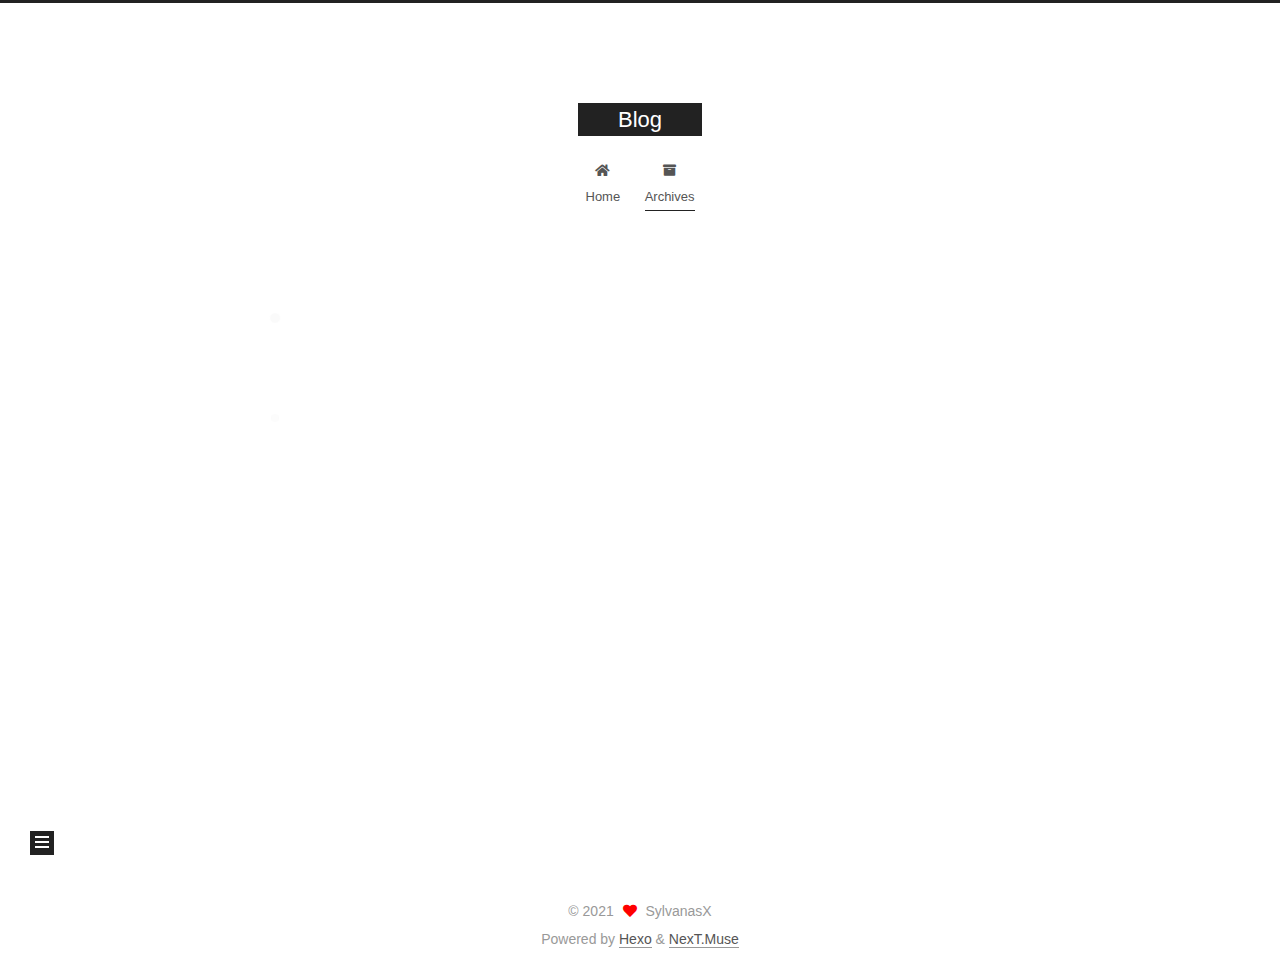
<file: archives/index.html>
<!DOCTYPE html>
<html lang="en">
<head>
  <meta charset="UTF-8">
<meta name="viewport" content="width=device-width, initial-scale=1, maximum-scale=2">
<meta name="theme-color" content="#222">
<meta name="generator" content="Hexo 5.3.0">
  <link rel="apple-touch-icon" sizes="180x180" href="/images/apple-touch-icon-next.png">
  <link rel="icon" type="image/png" sizes="32x32" href="/images/favicon-32x32-next.png">
  <link rel="icon" type="image/png" sizes="16x16" href="/images/favicon-16x16-next.png">
  <link rel="mask-icon" href="/images/logo.svg" color="#222">

<link rel="stylesheet" href="/css/main.css">


<link rel="stylesheet" href="/lib/font-awesome/css/all.min.css">

<script id="hexo-configurations">
    var NexT = window.NexT || {};
    var CONFIG = {"hostname":"example.com","root":"/","scheme":"Muse","version":"7.8.0","exturl":false,"sidebar":{"position":"left","display":"post","padding":18,"offset":12,"onmobile":false},"copycode":{"enable":false,"show_result":false,"style":null},"back2top":{"enable":true,"sidebar":false,"scrollpercent":false},"bookmark":{"enable":false,"color":"#222","save":"auto"},"fancybox":false,"mediumzoom":false,"lazyload":false,"pangu":false,"comments":{"style":"tabs","active":null,"storage":true,"lazyload":false,"nav":null},"algolia":{"hits":{"per_page":10},"labels":{"input_placeholder":"Search for Posts","hits_empty":"We didn't find any results for the search: ${query}","hits_stats":"${hits} results found in ${time} ms"}},"localsearch":{"enable":false,"trigger":"auto","top_n_per_article":1,"unescape":false,"preload":false},"motion":{"enable":true,"async":false,"transition":{"post_block":"fadeIn","post_header":"slideDownIn","post_body":"slideDownIn","coll_header":"slideLeftIn","sidebar":"slideUpIn"}}};
  </script>

  <meta property="og:type" content="website">
<meta property="og:title" content="Blog">
<meta property="og:url" content="http://example.com/archives/index.html">
<meta property="og:site_name" content="Blog">
<meta property="og:locale" content="en_US">
<meta property="article:author" content="SylvanasX">
<meta name="twitter:card" content="summary">

<link rel="canonical" href="http://example.com/archives/">


<script id="page-configurations">
  // https://hexo.io/docs/variables.html
  CONFIG.page = {
    sidebar: "",
    isHome : false,
    isPost : false,
    lang   : 'en'
  };
</script>

  <title>Archive | Blog</title>
  






  <noscript>
  <style>
  .use-motion .brand,
  .use-motion .menu-item,
  .sidebar-inner,
  .use-motion .post-block,
  .use-motion .pagination,
  .use-motion .comments,
  .use-motion .post-header,
  .use-motion .post-body,
  .use-motion .collection-header { opacity: initial; }

  .use-motion .site-title,
  .use-motion .site-subtitle {
    opacity: initial;
    top: initial;
  }

  .use-motion .logo-line-before i { left: initial; }
  .use-motion .logo-line-after i { right: initial; }
  </style>
</noscript>

</head>

<body itemscope itemtype="http://schema.org/WebPage">
  <div class="container use-motion">
    <div class="headband"></div>

    <header class="header" itemscope itemtype="http://schema.org/WPHeader">
      <div class="header-inner"><div class="site-brand-container">
  <div class="site-nav-toggle">
    <div class="toggle" aria-label="Toggle navigation bar">
      <span class="toggle-line toggle-line-first"></span>
      <span class="toggle-line toggle-line-middle"></span>
      <span class="toggle-line toggle-line-last"></span>
    </div>
  </div>

  <div class="site-meta">

    <a href="/" class="brand" rel="start">
      <span class="logo-line-before"><i></i></span>
      <h1 class="site-title">Blog</h1>
      <span class="logo-line-after"><i></i></span>
    </a>
  </div>

  <div class="site-nav-right">
    <div class="toggle popup-trigger">
    </div>
  </div>
</div>




<nav class="site-nav">
  <ul id="menu" class="main-menu menu">
        <li class="menu-item menu-item-home">

    <a href="/" rel="section"><i class="fa fa-home fa-fw"></i>Home</a>

  </li>
        <li class="menu-item menu-item-archives">

    <a href="/archives/" rel="section"><i class="fa fa-archive fa-fw"></i>Archives</a>

  </li>
  </ul>
</nav>




</div>
    </header>

    
  <div class="back-to-top">
    <i class="fa fa-arrow-up"></i>
    <span>0%</span>
  </div>


    <main class="main">
      <div class="main-inner">
        <div class="content-wrap">
          

          <div class="content archive">
            

  
  
  
  <div class="post-block">
    <div class="posts-collapse">
      <div class="collection-title">
        <span class="collection-header">Um..! 5 posts in total. Keep on posting.</span>
      </div>

      
    <div class="collection-year">
      <span class="collection-header">2021</span>
    </div>

  <article itemscope itemtype="http://schema.org/Article">
    <header class="post-header">

      <div class="post-meta">
        <time itemprop="dateCreated"
              datetime="2021-01-30T14:13:52+08:00"
              content="2021-01-30">
          01-30
        </time>
      </div>

      <div class="post-title">
          <a class="post-title-link" href="/2021/01/30/Swift%20%E5%87%BD%E6%95%B0%E5%BC%8F%E7%BC%96%E7%A8%8B-%E9%80%86%E5%8F%98/" itemprop="url">
            <span itemprop="name">Swift 函数式编程:逆变</span>
          </a>
      </div>

    </header>
  </article>

  <article itemscope itemtype="http://schema.org/Article">
    <header class="post-header">

      <div class="post-meta">
        <time itemprop="dateCreated"
              datetime="2021-01-30T14:12:47+08:00"
              content="2021-01-30">
          01-30
        </time>
      </div>

      <div class="post-title">
          <a class="post-title-link" href="/2021/01/30/App%20%E6%B8%A0%E9%81%93%E8%BF%BD%E8%B8%AA%E6%A6%82%E8%BF%B0/" itemprop="url">
            <span itemprop="name">App 渠道追踪</span>
          </a>
      </div>

    </header>
  </article>

  <article itemscope itemtype="http://schema.org/Article">
    <header class="post-header">

      <div class="post-meta">
        <time itemprop="dateCreated"
              datetime="2021-01-30T14:11:04+08:00"
              content="2021-01-30">
          01-30
        </time>
      </div>

      <div class="post-title">
          <a class="post-title-link" href="/2021/01/30/Swift%20%E5%87%BD%E6%95%B0%E5%BC%8F%E7%BC%96%E7%A8%8B%E5%86%85%E5%AE%B9%E6%B1%87%E6%80%BB/" itemprop="url">
            <span itemprop="name">Swift 函数式编程内容汇总</span>
          </a>
      </div>

    </header>
  </article>

  <article itemscope itemtype="http://schema.org/Article">
    <header class="post-header">

      <div class="post-meta">
        <time itemprop="dateCreated"
              datetime="2021-01-30T14:07:50+08:00"
              content="2021-01-30">
          01-30
        </time>
      </div>

      <div class="post-title">
          <a class="post-title-link" href="/2021/01/30/iOS%20%E5%90%AF%E5%8A%A8%E4%BC%98%E5%8C%96%20+%20%E7%9B%91%E6%8E%A7%E5%AE%9E%E8%B7%B5/" itemprop="url">
            <span itemprop="name">iOS 启动优化 + 监控实践</span>
          </a>
      </div>

    </header>
  </article>

  <article itemscope itemtype="http://schema.org/Article">
    <header class="post-header">

      <div class="post-meta">
        <time itemprop="dateCreated"
              datetime="2021-01-30T11:07:50+08:00"
              content="2021-01-30">
          01-30
        </time>
      </div>

      <div class="post-title">
          <a class="post-title-link" href="/2021/01/30/Blog%20%E6%90%AC%E5%AE%B6/" itemprop="url">
            <span itemprop="name">Blog 搬家</span>
          </a>
      </div>

    </header>
  </article>


    </div>
  </div>
  
  
  

  



          </div>
          

<script>
  window.addEventListener('tabs:register', () => {
    let { activeClass } = CONFIG.comments;
    if (CONFIG.comments.storage) {
      activeClass = localStorage.getItem('comments_active') || activeClass;
    }
    if (activeClass) {
      let activeTab = document.querySelector(`a[href="#comment-${activeClass}"]`);
      if (activeTab) {
        activeTab.click();
      }
    }
  });
  if (CONFIG.comments.storage) {
    window.addEventListener('tabs:click', event => {
      if (!event.target.matches('.tabs-comment .tab-content .tab-pane')) return;
      let commentClass = event.target.classList[1];
      localStorage.setItem('comments_active', commentClass);
    });
  }
</script>

        </div>
          
  
  <div class="toggle sidebar-toggle">
    <span class="toggle-line toggle-line-first"></span>
    <span class="toggle-line toggle-line-middle"></span>
    <span class="toggle-line toggle-line-last"></span>
  </div>

  <aside class="sidebar">
    <div class="sidebar-inner">

      <ul class="sidebar-nav motion-element">
        <li class="sidebar-nav-toc">
          Table of Contents
        </li>
        <li class="sidebar-nav-overview">
          Overview
        </li>
      </ul>

      <!--noindex-->
      <div class="post-toc-wrap sidebar-panel">
      </div>
      <!--/noindex-->

      <div class="site-overview-wrap sidebar-panel">
        <div class="site-author motion-element" itemprop="author" itemscope itemtype="http://schema.org/Person">
  <p class="site-author-name" itemprop="name">SylvanasX</p>
  <div class="site-description" itemprop="description"></div>
</div>
<div class="site-state-wrap motion-element">
  <nav class="site-state">
      <div class="site-state-item site-state-posts">
          <a href="/archives/">
        
          <span class="site-state-item-count">5</span>
          <span class="site-state-item-name">posts</span>
        </a>
      </div>
  </nav>
</div>



      </div>

    </div>
  </aside>
  <div id="sidebar-dimmer"></div>


      </div>
    </main>

    <footer class="footer">
      <div class="footer-inner">
        

        

<div class="copyright">
  
  &copy; 
  <span itemprop="copyrightYear">2021</span>
  <span class="with-love">
    <i class="fa fa-heart"></i>
  </span>
  <span class="author" itemprop="copyrightHolder">SylvanasX</span>
</div>
  <div class="powered-by">Powered by <a href="https://hexo.io/" class="theme-link" rel="noopener" target="_blank">Hexo</a> & <a href="https://muse.theme-next.org/" class="theme-link" rel="noopener" target="_blank">NexT.Muse</a>
  </div>

        








      </div>
    </footer>
  </div>

  
  <script src="/lib/anime.min.js"></script>
  <script src="/lib/velocity/velocity.min.js"></script>
  <script src="/lib/velocity/velocity.ui.min.js"></script>

<script src="/js/utils.js"></script>

<script src="/js/motion.js"></script>


<script src="/js/schemes/muse.js"></script>


<script src="/js/next-boot.js"></script>




  















  

  

</body>
</html>
</file>
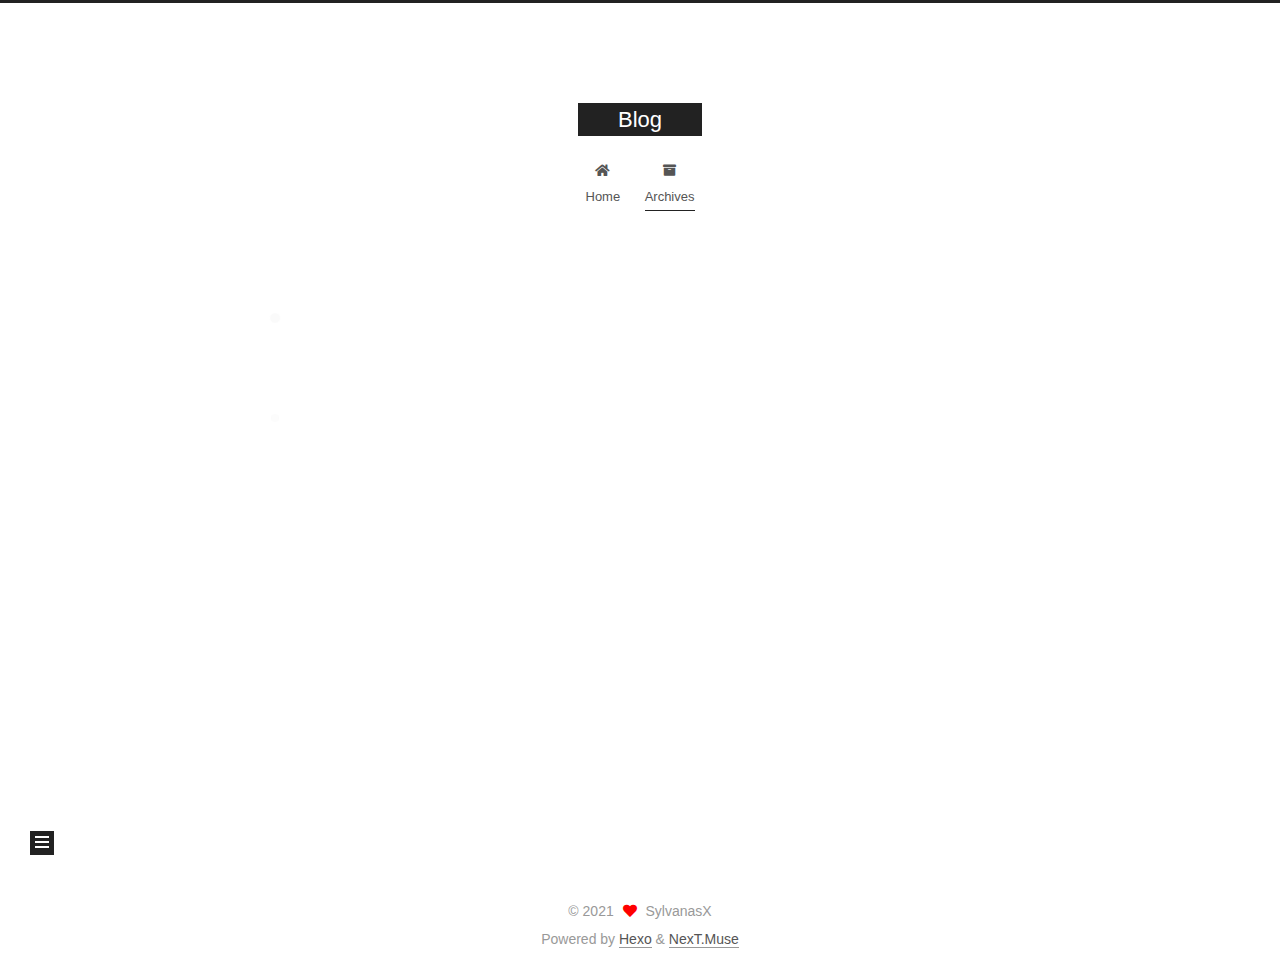
<file: archives/2021/index.html>
<!DOCTYPE html>
<html lang="en">
<head>
  <meta charset="UTF-8">
<meta name="viewport" content="width=device-width, initial-scale=1, maximum-scale=2">
<meta name="theme-color" content="#222">
<meta name="generator" content="Hexo 5.3.0">
  <link rel="apple-touch-icon" sizes="180x180" href="/images/apple-touch-icon-next.png">
  <link rel="icon" type="image/png" sizes="32x32" href="/images/favicon-32x32-next.png">
  <link rel="icon" type="image/png" sizes="16x16" href="/images/favicon-16x16-next.png">
  <link rel="mask-icon" href="/images/logo.svg" color="#222">

<link rel="stylesheet" href="/css/main.css">


<link rel="stylesheet" href="/lib/font-awesome/css/all.min.css">

<script id="hexo-configurations">
    var NexT = window.NexT || {};
    var CONFIG = {"hostname":"example.com","root":"/","scheme":"Muse","version":"7.8.0","exturl":false,"sidebar":{"position":"left","display":"post","padding":18,"offset":12,"onmobile":false},"copycode":{"enable":false,"show_result":false,"style":null},"back2top":{"enable":true,"sidebar":false,"scrollpercent":false},"bookmark":{"enable":false,"color":"#222","save":"auto"},"fancybox":false,"mediumzoom":false,"lazyload":false,"pangu":false,"comments":{"style":"tabs","active":null,"storage":true,"lazyload":false,"nav":null},"algolia":{"hits":{"per_page":10},"labels":{"input_placeholder":"Search for Posts","hits_empty":"We didn't find any results for the search: ${query}","hits_stats":"${hits} results found in ${time} ms"}},"localsearch":{"enable":false,"trigger":"auto","top_n_per_article":1,"unescape":false,"preload":false},"motion":{"enable":true,"async":false,"transition":{"post_block":"fadeIn","post_header":"slideDownIn","post_body":"slideDownIn","coll_header":"slideLeftIn","sidebar":"slideUpIn"}}};
  </script>

  <meta property="og:type" content="website">
<meta property="og:title" content="Blog">
<meta property="og:url" content="http://example.com/archives/2021/index.html">
<meta property="og:site_name" content="Blog">
<meta property="og:locale" content="en_US">
<meta property="article:author" content="SylvanasX">
<meta name="twitter:card" content="summary">

<link rel="canonical" href="http://example.com/archives/2021/">


<script id="page-configurations">
  // https://hexo.io/docs/variables.html
  CONFIG.page = {
    sidebar: "",
    isHome : false,
    isPost : false,
    lang   : 'en'
  };
</script>

  <title>Archive | Blog</title>
  






  <noscript>
  <style>
  .use-motion .brand,
  .use-motion .menu-item,
  .sidebar-inner,
  .use-motion .post-block,
  .use-motion .pagination,
  .use-motion .comments,
  .use-motion .post-header,
  .use-motion .post-body,
  .use-motion .collection-header { opacity: initial; }

  .use-motion .site-title,
  .use-motion .site-subtitle {
    opacity: initial;
    top: initial;
  }

  .use-motion .logo-line-before i { left: initial; }
  .use-motion .logo-line-after i { right: initial; }
  </style>
</noscript>

</head>

<body itemscope itemtype="http://schema.org/WebPage">
  <div class="container use-motion">
    <div class="headband"></div>

    <header class="header" itemscope itemtype="http://schema.org/WPHeader">
      <div class="header-inner"><div class="site-brand-container">
  <div class="site-nav-toggle">
    <div class="toggle" aria-label="Toggle navigation bar">
      <span class="toggle-line toggle-line-first"></span>
      <span class="toggle-line toggle-line-middle"></span>
      <span class="toggle-line toggle-line-last"></span>
    </div>
  </div>

  <div class="site-meta">

    <a href="/" class="brand" rel="start">
      <span class="logo-line-before"><i></i></span>
      <h1 class="site-title">Blog</h1>
      <span class="logo-line-after"><i></i></span>
    </a>
  </div>

  <div class="site-nav-right">
    <div class="toggle popup-trigger">
    </div>
  </div>
</div>




<nav class="site-nav">
  <ul id="menu" class="main-menu menu">
        <li class="menu-item menu-item-home">

    <a href="/" rel="section"><i class="fa fa-home fa-fw"></i>Home</a>

  </li>
        <li class="menu-item menu-item-archives">

    <a href="/archives/" rel="section"><i class="fa fa-archive fa-fw"></i>Archives</a>

  </li>
  </ul>
</nav>




</div>
    </header>

    
  <div class="back-to-top">
    <i class="fa fa-arrow-up"></i>
    <span>0%</span>
  </div>


    <main class="main">
      <div class="main-inner">
        <div class="content-wrap">
          

          <div class="content archive">
            

  
  
  
  <div class="post-block">
    <div class="posts-collapse">
      <div class="collection-title">
        <span class="collection-header">Um..! 5 posts in total. Keep on posting.</span>
      </div>

      
    <div class="collection-year">
      <span class="collection-header">2021</span>
    </div>

  <article itemscope itemtype="http://schema.org/Article">
    <header class="post-header">

      <div class="post-meta">
        <time itemprop="dateCreated"
              datetime="2021-01-30T14:13:52+08:00"
              content="2021-01-30">
          01-30
        </time>
      </div>

      <div class="post-title">
          <a class="post-title-link" href="/2021/01/30/Swift%20%E5%87%BD%E6%95%B0%E5%BC%8F%E7%BC%96%E7%A8%8B-%E9%80%86%E5%8F%98/" itemprop="url">
            <span itemprop="name">Swift 函数式编程:逆变</span>
          </a>
      </div>

    </header>
  </article>

  <article itemscope itemtype="http://schema.org/Article">
    <header class="post-header">

      <div class="post-meta">
        <time itemprop="dateCreated"
              datetime="2021-01-30T14:12:47+08:00"
              content="2021-01-30">
          01-30
        </time>
      </div>

      <div class="post-title">
          <a class="post-title-link" href="/2021/01/30/App%20%E6%B8%A0%E9%81%93%E8%BF%BD%E8%B8%AA%E6%A6%82%E8%BF%B0/" itemprop="url">
            <span itemprop="name">App 渠道追踪</span>
          </a>
      </div>

    </header>
  </article>

  <article itemscope itemtype="http://schema.org/Article">
    <header class="post-header">

      <div class="post-meta">
        <time itemprop="dateCreated"
              datetime="2021-01-30T14:11:04+08:00"
              content="2021-01-30">
          01-30
        </time>
      </div>

      <div class="post-title">
          <a class="post-title-link" href="/2021/01/30/Swift%20%E5%87%BD%E6%95%B0%E5%BC%8F%E7%BC%96%E7%A8%8B%E5%86%85%E5%AE%B9%E6%B1%87%E6%80%BB/" itemprop="url">
            <span itemprop="name">Swift 函数式编程内容汇总</span>
          </a>
      </div>

    </header>
  </article>

  <article itemscope itemtype="http://schema.org/Article">
    <header class="post-header">

      <div class="post-meta">
        <time itemprop="dateCreated"
              datetime="2021-01-30T14:07:50+08:00"
              content="2021-01-30">
          01-30
        </time>
      </div>

      <div class="post-title">
          <a class="post-title-link" href="/2021/01/30/iOS%20%E5%90%AF%E5%8A%A8%E4%BC%98%E5%8C%96%20+%20%E7%9B%91%E6%8E%A7%E5%AE%9E%E8%B7%B5/" itemprop="url">
            <span itemprop="name">iOS 启动优化 + 监控实践</span>
          </a>
      </div>

    </header>
  </article>

  <article itemscope itemtype="http://schema.org/Article">
    <header class="post-header">

      <div class="post-meta">
        <time itemprop="dateCreated"
              datetime="2021-01-30T11:07:50+08:00"
              content="2021-01-30">
          01-30
        </time>
      </div>

      <div class="post-title">
          <a class="post-title-link" href="/2021/01/30/Blog%20%E6%90%AC%E5%AE%B6/" itemprop="url">
            <span itemprop="name">Blog 搬家</span>
          </a>
      </div>

    </header>
  </article>


    </div>
  </div>
  
  
  

  



          </div>
          

<script>
  window.addEventListener('tabs:register', () => {
    let { activeClass } = CONFIG.comments;
    if (CONFIG.comments.storage) {
      activeClass = localStorage.getItem('comments_active') || activeClass;
    }
    if (activeClass) {
      let activeTab = document.querySelector(`a[href="#comment-${activeClass}"]`);
      if (activeTab) {
        activeTab.click();
      }
    }
  });
  if (CONFIG.comments.storage) {
    window.addEventListener('tabs:click', event => {
      if (!event.target.matches('.tabs-comment .tab-content .tab-pane')) return;
      let commentClass = event.target.classList[1];
      localStorage.setItem('comments_active', commentClass);
    });
  }
</script>

        </div>
          
  
  <div class="toggle sidebar-toggle">
    <span class="toggle-line toggle-line-first"></span>
    <span class="toggle-line toggle-line-middle"></span>
    <span class="toggle-line toggle-line-last"></span>
  </div>

  <aside class="sidebar">
    <div class="sidebar-inner">

      <ul class="sidebar-nav motion-element">
        <li class="sidebar-nav-toc">
          Table of Contents
        </li>
        <li class="sidebar-nav-overview">
          Overview
        </li>
      </ul>

      <!--noindex-->
      <div class="post-toc-wrap sidebar-panel">
      </div>
      <!--/noindex-->

      <div class="site-overview-wrap sidebar-panel">
        <div class="site-author motion-element" itemprop="author" itemscope itemtype="http://schema.org/Person">
  <p class="site-author-name" itemprop="name">SylvanasX</p>
  <div class="site-description" itemprop="description"></div>
</div>
<div class="site-state-wrap motion-element">
  <nav class="site-state">
      <div class="site-state-item site-state-posts">
          <a href="/archives/">
        
          <span class="site-state-item-count">5</span>
          <span class="site-state-item-name">posts</span>
        </a>
      </div>
  </nav>
</div>



      </div>

    </div>
  </aside>
  <div id="sidebar-dimmer"></div>


      </div>
    </main>

    <footer class="footer">
      <div class="footer-inner">
        

        

<div class="copyright">
  
  &copy; 
  <span itemprop="copyrightYear">2021</span>
  <span class="with-love">
    <i class="fa fa-heart"></i>
  </span>
  <span class="author" itemprop="copyrightHolder">SylvanasX</span>
</div>
  <div class="powered-by">Powered by <a href="https://hexo.io/" class="theme-link" rel="noopener" target="_blank">Hexo</a> & <a href="https://muse.theme-next.org/" class="theme-link" rel="noopener" target="_blank">NexT.Muse</a>
  </div>

        








      </div>
    </footer>
  </div>

  
  <script src="/lib/anime.min.js"></script>
  <script src="/lib/velocity/velocity.min.js"></script>
  <script src="/lib/velocity/velocity.ui.min.js"></script>

<script src="/js/utils.js"></script>

<script src="/js/motion.js"></script>


<script src="/js/schemes/muse.js"></script>


<script src="/js/next-boot.js"></script>




  















  

  

</body>
</html>
</file>
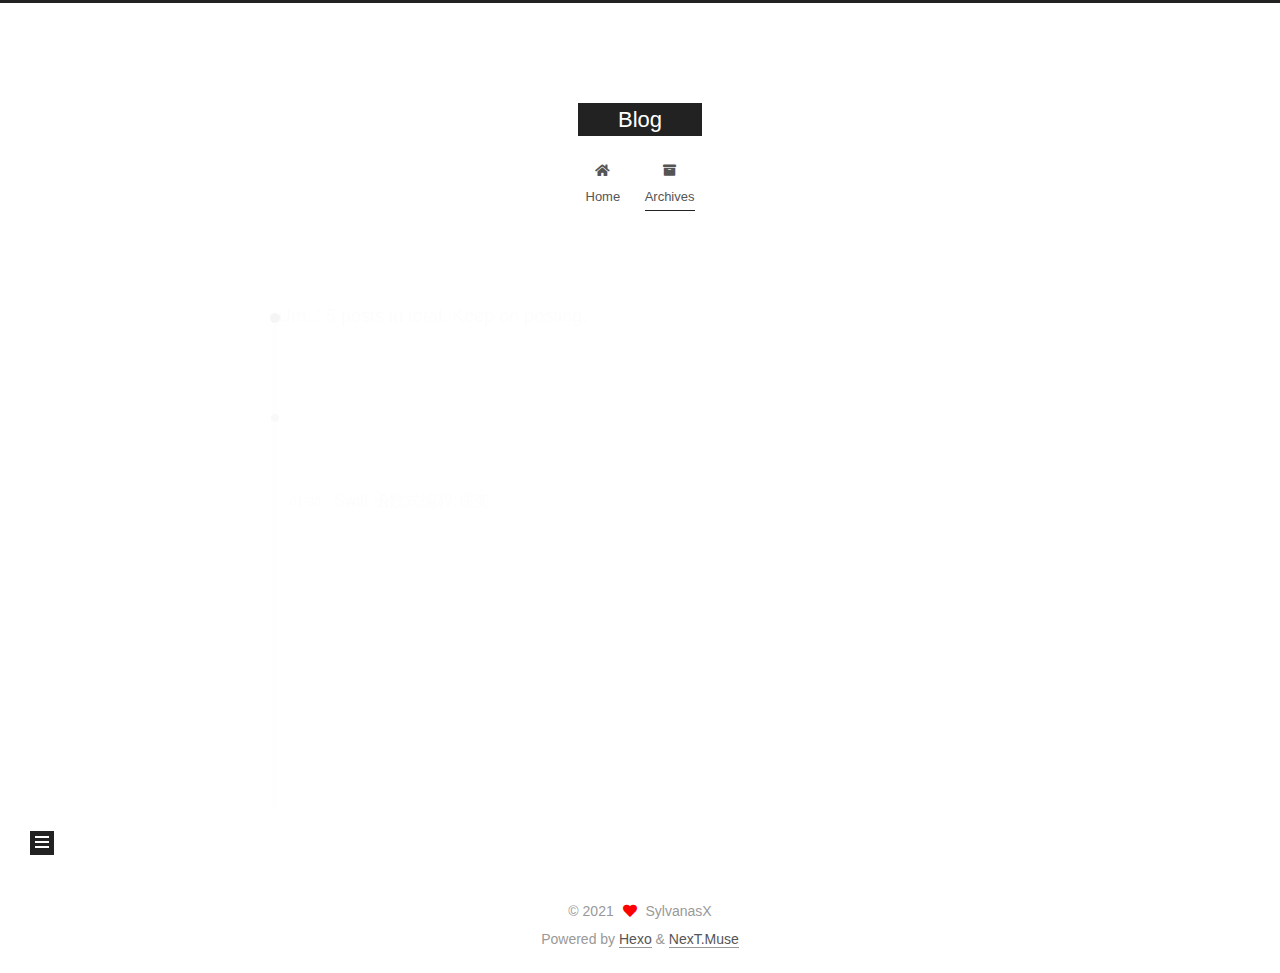
<file: archives/2021/01/index.html>
<!DOCTYPE html>
<html lang="en">
<head>
  <meta charset="UTF-8">
<meta name="viewport" content="width=device-width, initial-scale=1, maximum-scale=2">
<meta name="theme-color" content="#222">
<meta name="generator" content="Hexo 5.3.0">
  <link rel="apple-touch-icon" sizes="180x180" href="/images/apple-touch-icon-next.png">
  <link rel="icon" type="image/png" sizes="32x32" href="/images/favicon-32x32-next.png">
  <link rel="icon" type="image/png" sizes="16x16" href="/images/favicon-16x16-next.png">
  <link rel="mask-icon" href="/images/logo.svg" color="#222">

<link rel="stylesheet" href="/css/main.css">


<link rel="stylesheet" href="/lib/font-awesome/css/all.min.css">

<script id="hexo-configurations">
    var NexT = window.NexT || {};
    var CONFIG = {"hostname":"example.com","root":"/","scheme":"Muse","version":"7.8.0","exturl":false,"sidebar":{"position":"left","display":"post","padding":18,"offset":12,"onmobile":false},"copycode":{"enable":false,"show_result":false,"style":null},"back2top":{"enable":true,"sidebar":false,"scrollpercent":false},"bookmark":{"enable":false,"color":"#222","save":"auto"},"fancybox":false,"mediumzoom":false,"lazyload":false,"pangu":false,"comments":{"style":"tabs","active":null,"storage":true,"lazyload":false,"nav":null},"algolia":{"hits":{"per_page":10},"labels":{"input_placeholder":"Search for Posts","hits_empty":"We didn't find any results for the search: ${query}","hits_stats":"${hits} results found in ${time} ms"}},"localsearch":{"enable":false,"trigger":"auto","top_n_per_article":1,"unescape":false,"preload":false},"motion":{"enable":true,"async":false,"transition":{"post_block":"fadeIn","post_header":"slideDownIn","post_body":"slideDownIn","coll_header":"slideLeftIn","sidebar":"slideUpIn"}}};
  </script>

  <meta property="og:type" content="website">
<meta property="og:title" content="Blog">
<meta property="og:url" content="http://example.com/archives/2021/01/index.html">
<meta property="og:site_name" content="Blog">
<meta property="og:locale" content="en_US">
<meta property="article:author" content="SylvanasX">
<meta name="twitter:card" content="summary">

<link rel="canonical" href="http://example.com/archives/2021/01/">


<script id="page-configurations">
  // https://hexo.io/docs/variables.html
  CONFIG.page = {
    sidebar: "",
    isHome : false,
    isPost : false,
    lang   : 'en'
  };
</script>

  <title>Archive | Blog</title>
  






  <noscript>
  <style>
  .use-motion .brand,
  .use-motion .menu-item,
  .sidebar-inner,
  .use-motion .post-block,
  .use-motion .pagination,
  .use-motion .comments,
  .use-motion .post-header,
  .use-motion .post-body,
  .use-motion .collection-header { opacity: initial; }

  .use-motion .site-title,
  .use-motion .site-subtitle {
    opacity: initial;
    top: initial;
  }

  .use-motion .logo-line-before i { left: initial; }
  .use-motion .logo-line-after i { right: initial; }
  </style>
</noscript>

</head>

<body itemscope itemtype="http://schema.org/WebPage">
  <div class="container use-motion">
    <div class="headband"></div>

    <header class="header" itemscope itemtype="http://schema.org/WPHeader">
      <div class="header-inner"><div class="site-brand-container">
  <div class="site-nav-toggle">
    <div class="toggle" aria-label="Toggle navigation bar">
      <span class="toggle-line toggle-line-first"></span>
      <span class="toggle-line toggle-line-middle"></span>
      <span class="toggle-line toggle-line-last"></span>
    </div>
  </div>

  <div class="site-meta">

    <a href="/" class="brand" rel="start">
      <span class="logo-line-before"><i></i></span>
      <h1 class="site-title">Blog</h1>
      <span class="logo-line-after"><i></i></span>
    </a>
  </div>

  <div class="site-nav-right">
    <div class="toggle popup-trigger">
    </div>
  </div>
</div>




<nav class="site-nav">
  <ul id="menu" class="main-menu menu">
        <li class="menu-item menu-item-home">

    <a href="/" rel="section"><i class="fa fa-home fa-fw"></i>Home</a>

  </li>
        <li class="menu-item menu-item-archives">

    <a href="/archives/" rel="section"><i class="fa fa-archive fa-fw"></i>Archives</a>

  </li>
  </ul>
</nav>




</div>
    </header>

    
  <div class="back-to-top">
    <i class="fa fa-arrow-up"></i>
    <span>0%</span>
  </div>


    <main class="main">
      <div class="main-inner">
        <div class="content-wrap">
          

          <div class="content archive">
            

  
  
  
  <div class="post-block">
    <div class="posts-collapse">
      <div class="collection-title">
        <span class="collection-header">Um..! 5 posts in total. Keep on posting.</span>
      </div>

      
    <div class="collection-year">
      <span class="collection-header">2021</span>
    </div>

  <article itemscope itemtype="http://schema.org/Article">
    <header class="post-header">

      <div class="post-meta">
        <time itemprop="dateCreated"
              datetime="2021-01-30T14:13:52+08:00"
              content="2021-01-30">
          01-30
        </time>
      </div>

      <div class="post-title">
          <a class="post-title-link" href="/2021/01/30/Swift%20%E5%87%BD%E6%95%B0%E5%BC%8F%E7%BC%96%E7%A8%8B-%E9%80%86%E5%8F%98/" itemprop="url">
            <span itemprop="name">Swift 函数式编程:逆变</span>
          </a>
      </div>

    </header>
  </article>

  <article itemscope itemtype="http://schema.org/Article">
    <header class="post-header">

      <div class="post-meta">
        <time itemprop="dateCreated"
              datetime="2021-01-30T14:12:47+08:00"
              content="2021-01-30">
          01-30
        </time>
      </div>

      <div class="post-title">
          <a class="post-title-link" href="/2021/01/30/App%20%E6%B8%A0%E9%81%93%E8%BF%BD%E8%B8%AA%E6%A6%82%E8%BF%B0/" itemprop="url">
            <span itemprop="name">App 渠道追踪</span>
          </a>
      </div>

    </header>
  </article>

  <article itemscope itemtype="http://schema.org/Article">
    <header class="post-header">

      <div class="post-meta">
        <time itemprop="dateCreated"
              datetime="2021-01-30T14:11:04+08:00"
              content="2021-01-30">
          01-30
        </time>
      </div>

      <div class="post-title">
          <a class="post-title-link" href="/2021/01/30/Swift%20%E5%87%BD%E6%95%B0%E5%BC%8F%E7%BC%96%E7%A8%8B%E5%86%85%E5%AE%B9%E6%B1%87%E6%80%BB/" itemprop="url">
            <span itemprop="name">Swift 函数式编程内容汇总</span>
          </a>
      </div>

    </header>
  </article>

  <article itemscope itemtype="http://schema.org/Article">
    <header class="post-header">

      <div class="post-meta">
        <time itemprop="dateCreated"
              datetime="2021-01-30T14:07:50+08:00"
              content="2021-01-30">
          01-30
        </time>
      </div>

      <div class="post-title">
          <a class="post-title-link" href="/2021/01/30/iOS%20%E5%90%AF%E5%8A%A8%E4%BC%98%E5%8C%96%20+%20%E7%9B%91%E6%8E%A7%E5%AE%9E%E8%B7%B5/" itemprop="url">
            <span itemprop="name">iOS 启动优化 + 监控实践</span>
          </a>
      </div>

    </header>
  </article>

  <article itemscope itemtype="http://schema.org/Article">
    <header class="post-header">

      <div class="post-meta">
        <time itemprop="dateCreated"
              datetime="2021-01-30T11:07:50+08:00"
              content="2021-01-30">
          01-30
        </time>
      </div>

      <div class="post-title">
          <a class="post-title-link" href="/2021/01/30/Blog%20%E6%90%AC%E5%AE%B6/" itemprop="url">
            <span itemprop="name">Blog 搬家</span>
          </a>
      </div>

    </header>
  </article>


    </div>
  </div>
  
  
  

  



          </div>
          

<script>
  window.addEventListener('tabs:register', () => {
    let { activeClass } = CONFIG.comments;
    if (CONFIG.comments.storage) {
      activeClass = localStorage.getItem('comments_active') || activeClass;
    }
    if (activeClass) {
      let activeTab = document.querySelector(`a[href="#comment-${activeClass}"]`);
      if (activeTab) {
        activeTab.click();
      }
    }
  });
  if (CONFIG.comments.storage) {
    window.addEventListener('tabs:click', event => {
      if (!event.target.matches('.tabs-comment .tab-content .tab-pane')) return;
      let commentClass = event.target.classList[1];
      localStorage.setItem('comments_active', commentClass);
    });
  }
</script>

        </div>
          
  
  <div class="toggle sidebar-toggle">
    <span class="toggle-line toggle-line-first"></span>
    <span class="toggle-line toggle-line-middle"></span>
    <span class="toggle-line toggle-line-last"></span>
  </div>

  <aside class="sidebar">
    <div class="sidebar-inner">

      <ul class="sidebar-nav motion-element">
        <li class="sidebar-nav-toc">
          Table of Contents
        </li>
        <li class="sidebar-nav-overview">
          Overview
        </li>
      </ul>

      <!--noindex-->
      <div class="post-toc-wrap sidebar-panel">
      </div>
      <!--/noindex-->

      <div class="site-overview-wrap sidebar-panel">
        <div class="site-author motion-element" itemprop="author" itemscope itemtype="http://schema.org/Person">
  <p class="site-author-name" itemprop="name">SylvanasX</p>
  <div class="site-description" itemprop="description"></div>
</div>
<div class="site-state-wrap motion-element">
  <nav class="site-state">
      <div class="site-state-item site-state-posts">
          <a href="/archives/">
        
          <span class="site-state-item-count">5</span>
          <span class="site-state-item-name">posts</span>
        </a>
      </div>
  </nav>
</div>



      </div>

    </div>
  </aside>
  <div id="sidebar-dimmer"></div>


      </div>
    </main>

    <footer class="footer">
      <div class="footer-inner">
        

        

<div class="copyright">
  
  &copy; 
  <span itemprop="copyrightYear">2021</span>
  <span class="with-love">
    <i class="fa fa-heart"></i>
  </span>
  <span class="author" itemprop="copyrightHolder">SylvanasX</span>
</div>
  <div class="powered-by">Powered by <a href="https://hexo.io/" class="theme-link" rel="noopener" target="_blank">Hexo</a> & <a href="https://muse.theme-next.org/" class="theme-link" rel="noopener" target="_blank">NexT.Muse</a>
  </div>

        








      </div>
    </footer>
  </div>

  
  <script src="/lib/anime.min.js"></script>
  <script src="/lib/velocity/velocity.min.js"></script>
  <script src="/lib/velocity/velocity.ui.min.js"></script>

<script src="/js/utils.js"></script>

<script src="/js/motion.js"></script>


<script src="/js/schemes/muse.js"></script>


<script src="/js/next-boot.js"></script>




  















  

  

</body>
</html>
</file>
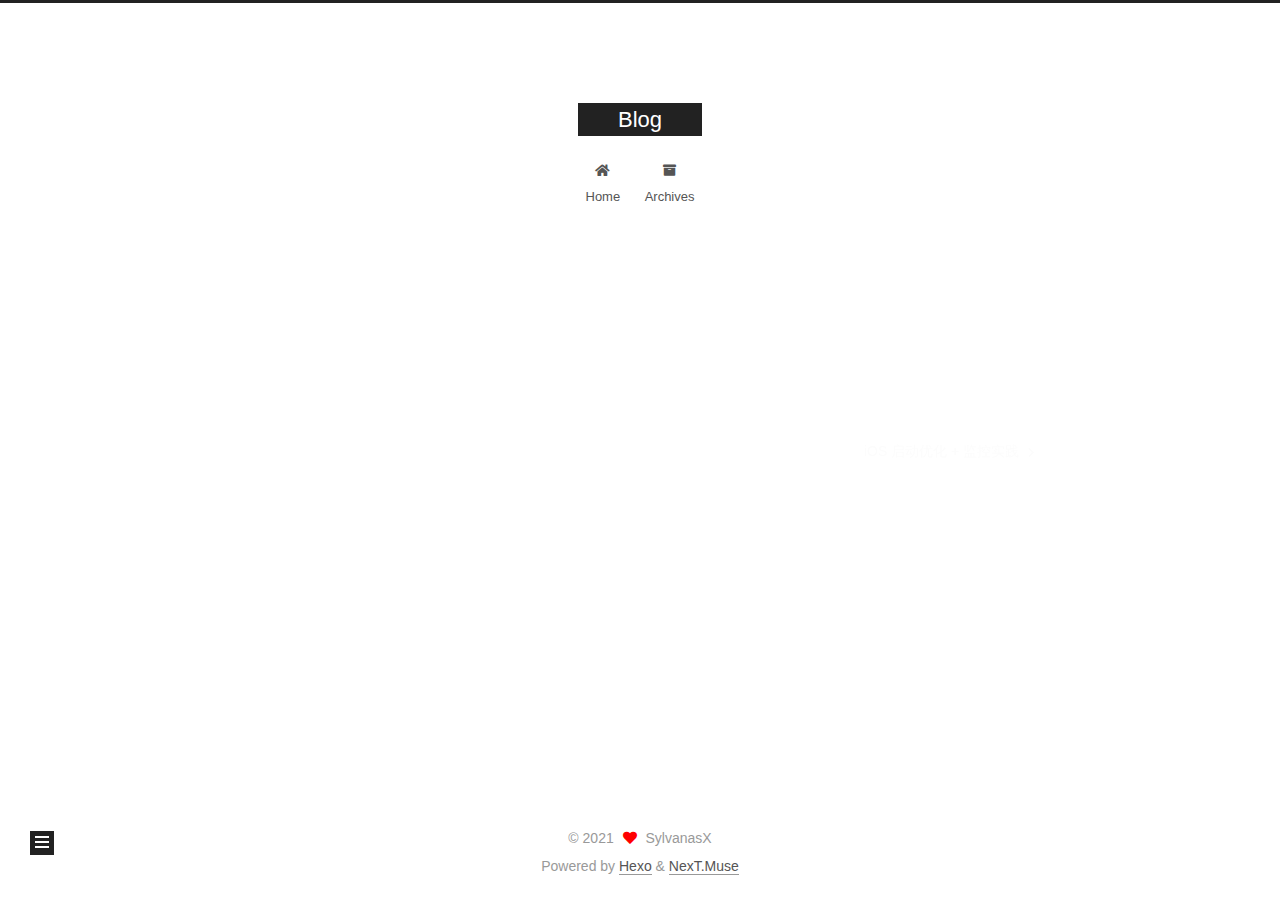
<file: 2021/01/30/Blog 搬家/index.html>
<!DOCTYPE html>
<html lang="en">
<head>
  <meta charset="UTF-8">
<meta name="viewport" content="width=device-width, initial-scale=1, maximum-scale=2">
<meta name="theme-color" content="#222">
<meta name="generator" content="Hexo 5.3.0">
  <link rel="apple-touch-icon" sizes="180x180" href="/images/apple-touch-icon-next.png">
  <link rel="icon" type="image/png" sizes="32x32" href="/images/favicon-32x32-next.png">
  <link rel="icon" type="image/png" sizes="16x16" href="/images/favicon-16x16-next.png">
  <link rel="mask-icon" href="/images/logo.svg" color="#222">

<link rel="stylesheet" href="/css/main.css">


<link rel="stylesheet" href="/lib/font-awesome/css/all.min.css">

<script id="hexo-configurations">
    var NexT = window.NexT || {};
    var CONFIG = {"hostname":"example.com","root":"/","scheme":"Muse","version":"7.8.0","exturl":false,"sidebar":{"position":"left","display":"post","padding":18,"offset":12,"onmobile":false},"copycode":{"enable":false,"show_result":false,"style":null},"back2top":{"enable":true,"sidebar":false,"scrollpercent":false},"bookmark":{"enable":false,"color":"#222","save":"auto"},"fancybox":false,"mediumzoom":false,"lazyload":false,"pangu":false,"comments":{"style":"tabs","active":null,"storage":true,"lazyload":false,"nav":null},"algolia":{"hits":{"per_page":10},"labels":{"input_placeholder":"Search for Posts","hits_empty":"We didn't find any results for the search: ${query}","hits_stats":"${hits} results found in ${time} ms"}},"localsearch":{"enable":false,"trigger":"auto","top_n_per_article":1,"unescape":false,"preload":false},"motion":{"enable":true,"async":false,"transition":{"post_block":"fadeIn","post_header":"slideDownIn","post_body":"slideDownIn","coll_header":"slideLeftIn","sidebar":"slideUpIn"}}};
  </script>

  <meta property="og:type" content="article">
<meta property="og:title" content="Blog 搬家">
<meta property="og:url" content="http://example.com/2021/01/30/Blog%20%E6%90%AC%E5%AE%B6/index.html">
<meta property="og:site_name" content="Blog">
<meta property="og:locale" content="en_US">
<meta property="article:published_time" content="2021-01-30T03:07:50.000Z">
<meta property="article:modified_time" content="2021-01-30T06:17:22.279Z">
<meta property="article:author" content="SylvanasX">
<meta name="twitter:card" content="summary">

<link rel="canonical" href="http://example.com/2021/01/30/Blog%20%E6%90%AC%E5%AE%B6/">


<script id="page-configurations">
  // https://hexo.io/docs/variables.html
  CONFIG.page = {
    sidebar: "",
    isHome : false,
    isPost : true,
    lang   : 'en'
  };
</script>

  <title>Blog 搬家 | Blog</title>
  






  <noscript>
  <style>
  .use-motion .brand,
  .use-motion .menu-item,
  .sidebar-inner,
  .use-motion .post-block,
  .use-motion .pagination,
  .use-motion .comments,
  .use-motion .post-header,
  .use-motion .post-body,
  .use-motion .collection-header { opacity: initial; }

  .use-motion .site-title,
  .use-motion .site-subtitle {
    opacity: initial;
    top: initial;
  }

  .use-motion .logo-line-before i { left: initial; }
  .use-motion .logo-line-after i { right: initial; }
  </style>
</noscript>

</head>

<body itemscope itemtype="http://schema.org/WebPage">
  <div class="container use-motion">
    <div class="headband"></div>

    <header class="header" itemscope itemtype="http://schema.org/WPHeader">
      <div class="header-inner"><div class="site-brand-container">
  <div class="site-nav-toggle">
    <div class="toggle" aria-label="Toggle navigation bar">
      <span class="toggle-line toggle-line-first"></span>
      <span class="toggle-line toggle-line-middle"></span>
      <span class="toggle-line toggle-line-last"></span>
    </div>
  </div>

  <div class="site-meta">

    <a href="/" class="brand" rel="start">
      <span class="logo-line-before"><i></i></span>
      <h1 class="site-title">Blog</h1>
      <span class="logo-line-after"><i></i></span>
    </a>
  </div>

  <div class="site-nav-right">
    <div class="toggle popup-trigger">
    </div>
  </div>
</div>




<nav class="site-nav">
  <ul id="menu" class="main-menu menu">
        <li class="menu-item menu-item-home">

    <a href="/" rel="section"><i class="fa fa-home fa-fw"></i>Home</a>

  </li>
        <li class="menu-item menu-item-archives">

    <a href="/archives/" rel="section"><i class="fa fa-archive fa-fw"></i>Archives</a>

  </li>
  </ul>
</nav>




</div>
    </header>

    
  <div class="back-to-top">
    <i class="fa fa-arrow-up"></i>
    <span>0%</span>
  </div>


    <main class="main">
      <div class="main-inner">
        <div class="content-wrap">
          

          <div class="content post posts-expand">
            

    
  
  
  <article itemscope itemtype="http://schema.org/Article" class="post-block" lang="en">
    <link itemprop="mainEntityOfPage" href="http://example.com/2021/01/30/Blog%20%E6%90%AC%E5%AE%B6/">

    <span hidden itemprop="author" itemscope itemtype="http://schema.org/Person">
      <meta itemprop="image" content="/images/avatar.gif">
      <meta itemprop="name" content="SylvanasX">
      <meta itemprop="description" content="">
    </span>

    <span hidden itemprop="publisher" itemscope itemtype="http://schema.org/Organization">
      <meta itemprop="name" content="Blog">
    </span>
      <header class="post-header">
        <h1 class="post-title" itemprop="name headline">
          Blog 搬家
        </h1>

        <div class="post-meta">
            <span class="post-meta-item">
              <span class="post-meta-item-icon">
                <i class="far fa-calendar"></i>
              </span>
              <span class="post-meta-item-text">Posted on</span>
              

              <time title="Created: 2021-01-30 11:07:50 / Modified: 14:17:22" itemprop="dateCreated datePublished" datetime="2021-01-30T11:07:50+08:00">2021-01-30</time>
            </span>

          

        </div>
      </header>

    
    
    
    <div class="post-body" itemprop="articleBody">

      
        
    </div>

    
    
    

      <footer class="post-footer">

        


        
    <div class="post-nav">
      <div class="post-nav-item"></div>
      <div class="post-nav-item">
    <a href="/2021/01/30/iOS%20%E5%90%AF%E5%8A%A8%E4%BC%98%E5%8C%96%20+%20%E7%9B%91%E6%8E%A7%E5%AE%9E%E8%B7%B5/" rel="next" title="iOS 启动优化 + 监控实践">
      iOS 启动优化 + 监控实践 <i class="fa fa-chevron-right"></i>
    </a></div>
    </div>
      </footer>
    
  </article>
  
  
  



          </div>
          

<script>
  window.addEventListener('tabs:register', () => {
    let { activeClass } = CONFIG.comments;
    if (CONFIG.comments.storage) {
      activeClass = localStorage.getItem('comments_active') || activeClass;
    }
    if (activeClass) {
      let activeTab = document.querySelector(`a[href="#comment-${activeClass}"]`);
      if (activeTab) {
        activeTab.click();
      }
    }
  });
  if (CONFIG.comments.storage) {
    window.addEventListener('tabs:click', event => {
      if (!event.target.matches('.tabs-comment .tab-content .tab-pane')) return;
      let commentClass = event.target.classList[1];
      localStorage.setItem('comments_active', commentClass);
    });
  }
</script>

        </div>
          
  
  <div class="toggle sidebar-toggle">
    <span class="toggle-line toggle-line-first"></span>
    <span class="toggle-line toggle-line-middle"></span>
    <span class="toggle-line toggle-line-last"></span>
  </div>

  <aside class="sidebar">
    <div class="sidebar-inner">

      <ul class="sidebar-nav motion-element">
        <li class="sidebar-nav-toc">
          Table of Contents
        </li>
        <li class="sidebar-nav-overview">
          Overview
        </li>
      </ul>

      <!--noindex-->
      <div class="post-toc-wrap sidebar-panel">
      </div>
      <!--/noindex-->

      <div class="site-overview-wrap sidebar-panel">
        <div class="site-author motion-element" itemprop="author" itemscope itemtype="http://schema.org/Person">
  <p class="site-author-name" itemprop="name">SylvanasX</p>
  <div class="site-description" itemprop="description"></div>
</div>
<div class="site-state-wrap motion-element">
  <nav class="site-state">
      <div class="site-state-item site-state-posts">
          <a href="/archives/">
        
          <span class="site-state-item-count">5</span>
          <span class="site-state-item-name">posts</span>
        </a>
      </div>
  </nav>
</div>



      </div>

    </div>
  </aside>
  <div id="sidebar-dimmer"></div>


      </div>
    </main>

    <footer class="footer">
      <div class="footer-inner">
        

        

<div class="copyright">
  
  &copy; 
  <span itemprop="copyrightYear">2021</span>
  <span class="with-love">
    <i class="fa fa-heart"></i>
  </span>
  <span class="author" itemprop="copyrightHolder">SylvanasX</span>
</div>
  <div class="powered-by">Powered by <a href="https://hexo.io/" class="theme-link" rel="noopener" target="_blank">Hexo</a> & <a href="https://muse.theme-next.org/" class="theme-link" rel="noopener" target="_blank">NexT.Muse</a>
  </div>

        








      </div>
    </footer>
  </div>

  
  <script src="/lib/anime.min.js"></script>
  <script src="/lib/velocity/velocity.min.js"></script>
  <script src="/lib/velocity/velocity.ui.min.js"></script>

<script src="/js/utils.js"></script>

<script src="/js/motion.js"></script>


<script src="/js/schemes/muse.js"></script>


<script src="/js/next-boot.js"></script>




  















  

  

</body>
</html>
</file>
<file: css/main.css>
:root {
  --body-bg-color: #fff;
  --content-bg-color: #fff;
  --card-bg-color: #f5f5f5;
  --text-color: #555;
  --blockquote-color: #666;
  --link-color: #555;
  --link-hover-color: #222;
  --brand-color: #fff;
  --brand-hover-color: #fff;
  --table-row-odd-bg-color: #f9f9f9;
  --table-row-hover-bg-color: #f5f5f5;
  --menu-item-bg-color: #f5f5f5;
  --btn-default-bg: #222;
  --btn-default-color: #fff;
  --btn-default-border-color: #222;
  --btn-default-hover-bg: #fff;
  --btn-default-hover-color: #222;
  --btn-default-hover-border-color: #222;
}
html {
  line-height: 1.15; /* 1 */
  -webkit-text-size-adjust: 100%; /* 2 */
}
body {
  margin: 0;
}
main {
  display: block;
}
h1 {
  font-size: 2em;
  margin: 0.67em 0;
}
hr {
  box-sizing: content-box; /* 1 */
  height: 0; /* 1 */
  overflow: visible; /* 2 */
}
pre {
  font-family: monospace, monospace; /* 1 */
  font-size: 1em; /* 2 */
}
a {
  background: transparent;
}
abbr[title] {
  border-bottom: none; /* 1 */
  text-decoration: underline; /* 2 */
  text-decoration: underline dotted; /* 2 */
}
b,
strong {
  font-weight: bolder;
}
code,
kbd,
samp {
  font-family: monospace, monospace; /* 1 */
  font-size: 1em; /* 2 */
}
small {
  font-size: 80%;
}
sub,
sup {
  font-size: 75%;
  line-height: 0;
  position: relative;
  vertical-align: baseline;
}
sub {
  bottom: -0.25em;
}
sup {
  top: -0.5em;
}
img {
  border-style: none;
}
button,
input,
optgroup,
select,
textarea {
  font-family: inherit; /* 1 */
  font-size: 100%; /* 1 */
  line-height: 1.15; /* 1 */
  margin: 0; /* 2 */
}
button,
input {
/* 1 */
  overflow: visible;
}
button,
select {
/* 1 */
  text-transform: none;
}
button,
[type='button'],
[type='reset'],
[type='submit'] {
  -webkit-appearance: button;
}
button::-moz-focus-inner,
[type='button']::-moz-focus-inner,
[type='reset']::-moz-focus-inner,
[type='submit']::-moz-focus-inner {
  border-style: none;
  padding: 0;
}
button:-moz-focusring,
[type='button']:-moz-focusring,
[type='reset']:-moz-focusring,
[type='submit']:-moz-focusring {
  outline: 1px dotted ButtonText;
}
fieldset {
  padding: 0.35em 0.75em 0.625em;
}
legend {
  box-sizing: border-box; /* 1 */
  color: inherit; /* 2 */
  display: table; /* 1 */
  max-width: 100%; /* 1 */
  padding: 0; /* 3 */
  white-space: normal; /* 1 */
}
progress {
  vertical-align: baseline;
}
textarea {
  overflow: auto;
}
[type='checkbox'],
[type='radio'] {
  box-sizing: border-box; /* 1 */
  padding: 0; /* 2 */
}
[type='number']::-webkit-inner-spin-button,
[type='number']::-webkit-outer-spin-button {
  height: auto;
}
[type='search'] {
  outline-offset: -2px; /* 2 */
  -webkit-appearance: textfield; /* 1 */
}
[type='search']::-webkit-search-decoration {
  -webkit-appearance: none;
}
::-webkit-file-upload-button {
  font: inherit; /* 2 */
  -webkit-appearance: button; /* 1 */
}
details {
  display: block;
}
summary {
  display: list-item;
}
template {
  display: none;
}
[hidden] {
  display: none;
}
::selection {
  background: #262a30;
  color: #eee;
}
html,
body {
  height: 100%;
}
body {
  background: var(--body-bg-color);
  color: var(--text-color);
  font-family: 'Lato', "PingFang SC", "Microsoft YaHei", sans-serif;
  font-size: 1em;
  line-height: 2;
}
@media (max-width: 991px) {
  body {
    padding-left: 0 !important;
    padding-right: 0 !important;
  }
}
h1,
h2,
h3,
h4,
h5,
h6 {
  font-family: 'Lato', "PingFang SC", "Microsoft YaHei", sans-serif;
  font-weight: bold;
  line-height: 1.5;
  margin: 20px 0 15px;
}
h1 {
  font-size: 1.5em;
}
h2 {
  font-size: 1.375em;
}
h3 {
  font-size: 1.25em;
}
h4 {
  font-size: 1.125em;
}
h5 {
  font-size: 1em;
}
h6 {
  font-size: 0.875em;
}
p {
  margin: 0 0 20px 0;
}
a,
span.exturl {
  border-bottom: 1px solid #999;
  color: var(--link-color);
  outline: 0;
  text-decoration: none;
  overflow-wrap: break-word;
  word-wrap: break-word;
  cursor: pointer;
}
a:hover,
span.exturl:hover {
  border-bottom-color: var(--link-hover-color);
  color: var(--link-hover-color);
}
iframe,
img,
video {
  display: block;
  margin-left: auto;
  margin-right: auto;
  max-width: 100%;
}
hr {
  background-image: repeating-linear-gradient(-45deg, #ddd, #ddd 4px, transparent 4px, transparent 8px);
  border: 0;
  height: 3px;
  margin: 40px 0;
}
blockquote {
  border-left: 4px solid #ddd;
  color: var(--blockquote-color);
  margin: 0;
  padding: 0 15px;
}
blockquote cite::before {
  content: '-';
  padding: 0 5px;
}
dt {
  font-weight: bold;
}
dd {
  margin: 0;
  padding: 0;
}
kbd {
  background-color: #f5f5f5;
  background-image: linear-gradient(#eee, #fff, #eee);
  border: 1px solid #ccc;
  border-radius: 0.2em;
  box-shadow: 0.1em 0.1em 0.2em rgba(0,0,0,0.1);
  color: #555;
  font-family: inherit;
  padding: 0.1em 0.3em;
  white-space: nowrap;
}
.table-container {
  overflow: auto;
}
table {
  border-collapse: collapse;
  border-spacing: 0;
  font-size: 0.875em;
  margin: 0 0 20px 0;
  width: 100%;
}
tbody tr:nth-of-type(odd) {
  background: var(--table-row-odd-bg-color);
}
tbody tr:hover {
  background: var(--table-row-hover-bg-color);
}
caption,
th,
td {
  font-weight: normal;
  padding: 8px;
  vertical-align: middle;
}
th,
td {
  border: 1px solid #ddd;
  border-bottom: 3px solid #ddd;
}
th {
  font-weight: 700;
  padding-bottom: 10px;
}
td {
  border-bottom-width: 1px;
}
.btn {
  background: var(--btn-default-bg);
  border: 2px solid var(--btn-default-border-color);
  border-radius: 0;
  color: var(--btn-default-color);
  display: inline-block;
  font-size: 0.875em;
  line-height: 2;
  padding: 0 20px;
  text-decoration: none;
  transition-property: background-color;
  transition-delay: 0s;
  transition-duration: 0.2s;
  transition-timing-function: ease-in-out;
}
.btn:hover {
  background: var(--btn-default-hover-bg);
  border-color: var(--btn-default-hover-border-color);
  color: var(--btn-default-hover-color);
}
.btn + .btn {
  margin: 0 0 8px 8px;
}
.btn .fa-fw {
  text-align: left;
  width: 1.285714285714286em;
}
.toggle {
  line-height: 0;
}
.toggle .toggle-line {
  background: #fff;
  display: inline-block;
  height: 2px;
  left: 0;
  position: relative;
  top: 0;
  transition: all 0.4s;
  vertical-align: top;
  width: 100%;
}
.toggle .toggle-line:not(:first-child) {
  margin-top: 3px;
}
.toggle.toggle-arrow .toggle-line-first {
  left: 50%;
  top: 2px;
  transform: rotate(45deg);
  width: 50%;
}
.toggle.toggle-arrow .toggle-line-middle {
  left: 2px;
  width: 90%;
}
.toggle.toggle-arrow .toggle-line-last {
  left: 50%;
  top: -2px;
  transform: rotate(-45deg);
  width: 50%;
}
.toggle.toggle-close .toggle-line-first {
  transform: rotate(-45deg);
  top: 5px;
}
.toggle.toggle-close .toggle-line-middle {
  opacity: 0;
}
.toggle.toggle-close .toggle-line-last {
  transform: rotate(45deg);
  top: -5px;
}
.highlight,
pre {
  background: #f7f7f7;
  color: #4d4d4c;
  line-height: 1.6;
  margin: 0 auto 20px;
}
pre,
code {
  font-family: consolas, Menlo, monospace, "PingFang SC", "Microsoft YaHei";
}
code {
  background: #eee;
  border-radius: 3px;
  color: #555;
  padding: 2px 4px;
  overflow-wrap: break-word;
  word-wrap: break-word;
}
.highlight *::selection {
  background: #d6d6d6;
}
.highlight pre {
  border: 0;
  margin: 0;
  padding: 10px 0;
}
.highlight table {
  border: 0;
  margin: 0;
  width: auto;
}
.highlight td {
  border: 0;
  padding: 0;
}
.highlight figcaption {
  background: #eff2f3;
  color: #4d4d4c;
  display: flex;
  font-size: 0.875em;
  justify-content: space-between;
  line-height: 1.2;
  padding: 0.5em;
}
.highlight figcaption a {
  color: #4d4d4c;
}
.highlight figcaption a:hover {
  border-bottom-color: #4d4d4c;
}
.highlight .gutter {
  -moz-user-select: none;
  -ms-user-select: none;
  -webkit-user-select: none;
  user-select: none;
}
.highlight .gutter pre {
  background: #eff2f3;
  color: #869194;
  padding-left: 10px;
  padding-right: 10px;
  text-align: right;
}
.highlight .code pre {
  background: #f7f7f7;
  padding-left: 10px;
  width: 100%;
}
.gist table {
  width: auto;
}
.gist table td {
  border: 0;
}
pre {
  overflow: auto;
  padding: 10px;
}
pre code {
  background: none;
  color: #4d4d4c;
  font-size: 0.875em;
  padding: 0;
  text-shadow: none;
}
pre .deletion {
  background: #fdd;
}
pre .addition {
  background: #dfd;
}
pre .meta {
  color: #eab700;
  -moz-user-select: none;
  -ms-user-select: none;
  -webkit-user-select: none;
  user-select: none;
}
pre .comment {
  color: #8e908c;
}
pre .variable,
pre .attribute,
pre .tag,
pre .name,
pre .regexp,
pre .ruby .constant,
pre .xml .tag .title,
pre .xml .pi,
pre .xml .doctype,
pre .html .doctype,
pre .css .id,
pre .css .class,
pre .css .pseudo {
  color: #c82829;
}
pre .number,
pre .preprocessor,
pre .built_in,
pre .builtin-name,
pre .literal,
pre .params,
pre .constant,
pre .command {
  color: #f5871f;
}
pre .ruby .class .title,
pre .css .rules .attribute,
pre .string,
pre .symbol,
pre .value,
pre .inheritance,
pre .header,
pre .ruby .symbol,
pre .xml .cdata,
pre .special,
pre .formula {
  color: #718c00;
}
pre .title,
pre .css .hexcolor {
  color: #3e999f;
}
pre .function,
pre .python .decorator,
pre .python .title,
pre .ruby .function .title,
pre .ruby .title .keyword,
pre .perl .sub,
pre .javascript .title,
pre .coffeescript .title {
  color: #4271ae;
}
pre .keyword,
pre .javascript .function {
  color: #8959a8;
}
.blockquote-center {
  border-left: none;
  margin: 40px 0;
  padding: 0;
  position: relative;
  text-align: center;
}
.blockquote-center .fa {
  display: block;
  opacity: 0.6;
  position: absolute;
  width: 100%;
}
.blockquote-center .fa-quote-left {
  border-top: 1px solid #ccc;
  text-align: left;
  top: -20px;
}
.blockquote-center .fa-quote-right {
  border-bottom: 1px solid #ccc;
  text-align: right;
  bottom: -20px;
}
.blockquote-center p,
.blockquote-center div {
  text-align: center;
}
.post-body .group-picture img {
  margin: 0 auto;
  padding: 0 3px;
}
.group-picture-row {
  margin-bottom: 6px;
  overflow: hidden;
}
.group-picture-column {
  float: left;
  margin-bottom: 10px;
}
.post-body .label {
  color: #555;
  display: inline;
  padding: 0 2px;
}
.post-body .label.default {
  background: #f0f0f0;
}
.post-body .label.primary {
  background: #efe6f7;
}
.post-body .label.info {
  background: #e5f2f8;
}
.post-body .label.success {
  background: #e7f4e9;
}
.post-body .label.warning {
  background: #fcf6e1;
}
.post-body .label.danger {
  background: #fae8eb;
}
.post-body .tabs {
  margin-bottom: 20px;
}
.post-body .tabs,
.tabs-comment {
  display: block;
  padding-top: 10px;
  position: relative;
}
.post-body .tabs ul.nav-tabs,
.tabs-comment ul.nav-tabs {
  display: flex;
  flex-wrap: wrap;
  margin: 0;
  margin-bottom: -1px;
  padding: 0;
}
@media (max-width: 413px) {
  .post-body .tabs ul.nav-tabs,
  .tabs-comment ul.nav-tabs {
    display: block;
    margin-bottom: 5px;
  }
}
.post-body .tabs ul.nav-tabs li.tab,
.tabs-comment ul.nav-tabs li.tab {
  border-bottom: 1px solid #ddd;
  border-left: 1px solid transparent;
  border-right: 1px solid transparent;
  border-top: 3px solid transparent;
  flex-grow: 1;
  list-style-type: none;
  border-radius: 0 0 0 0;
}
@media (max-width: 413px) {
  .post-body .tabs ul.nav-tabs li.tab,
  .tabs-comment ul.nav-tabs li.tab {
    border-bottom: 1px solid transparent;
    border-left: 3px solid transparent;
    border-right: 1px solid transparent;
    border-top: 1px solid transparent;
  }
}
@media (max-width: 413px) {
  .post-body .tabs ul.nav-tabs li.tab,
  .tabs-comment ul.nav-tabs li.tab {
    border-radius: 0;
  }
}
.post-body .tabs ul.nav-tabs li.tab a,
.tabs-comment ul.nav-tabs li.tab a {
  border-bottom: initial;
  display: block;
  line-height: 1.8;
  outline: 0;
  padding: 0.25em 0.75em;
  text-align: center;
  transition-delay: 0s;
  transition-duration: 0.2s;
  transition-timing-function: ease-out;
}
.post-body .tabs ul.nav-tabs li.tab a i,
.tabs-comment ul.nav-tabs li.tab a i {
  width: 1.285714285714286em;
}
.post-body .tabs ul.nav-tabs li.tab.active,
.tabs-comment ul.nav-tabs li.tab.active {
  border-bottom: 1px solid transparent;
  border-left: 1px solid #ddd;
  border-right: 1px solid #ddd;
  border-top: 3px solid #fc6423;
}
@media (max-width: 413px) {
  .post-body .tabs ul.nav-tabs li.tab.active,
  .tabs-comment ul.nav-tabs li.tab.active {
    border-bottom: 1px solid #ddd;
    border-left: 3px solid #fc6423;
    border-right: 1px solid #ddd;
    border-top: 1px solid #ddd;
  }
}
.post-body .tabs ul.nav-tabs li.tab.active a,
.tabs-comment ul.nav-tabs li.tab.active a {
  color: var(--link-color);
  cursor: default;
}
.post-body .tabs .tab-content .tab-pane,
.tabs-comment .tab-content .tab-pane {
  border: 1px solid #ddd;
  border-top: 0;
  padding: 20px 20px 0 20px;
  border-radius: 0;
}
.post-body .tabs .tab-content .tab-pane:not(.active),
.tabs-comment .tab-content .tab-pane:not(.active) {
  display: none;
}
.post-body .tabs .tab-content .tab-pane.active,
.tabs-comment .tab-content .tab-pane.active {
  display: block;
}
.post-body .tabs .tab-content .tab-pane.active:nth-of-type(1),
.tabs-comment .tab-content .tab-pane.active:nth-of-type(1) {
  border-radius: 0 0 0 0;
}
@media (max-width: 413px) {
  .post-body .tabs .tab-content .tab-pane.active:nth-of-type(1),
  .tabs-comment .tab-content .tab-pane.active:nth-of-type(1) {
    border-radius: 0;
  }
}
.post-body .note {
  border-radius: 3px;
  margin-bottom: 20px;
  padding: 1em;
  position: relative;
  border: 1px solid #eee;
  border-left-width: 5px;
}
.post-body .note h2,
.post-body .note h3,
.post-body .note h4,
.post-body .note h5,
.post-body .note h6 {
  margin-top: 0;
  border-bottom: initial;
  margin-bottom: 0;
  padding-top: 0;
}
.post-body .note p:first-child,
.post-body .note ul:first-child,
.post-body .note ol:first-child,
.post-body .note table:first-child,
.post-body .note pre:first-child,
.post-body .note blockquote:first-child,
.post-body .note img:first-child {
  margin-top: 0;
}
.post-body .note p:last-child,
.post-body .note ul:last-child,
.post-body .note ol:last-child,
.post-body .note table:last-child,
.post-body .note pre:last-child,
.post-body .note blockquote:last-child,
.post-body .note img:last-child {
  margin-bottom: 0;
}
.post-body .note.default {
  border-left-color: #777;
}
.post-body .note.default h2,
.post-body .note.default h3,
.post-body .note.default h4,
.post-body .note.default h5,
.post-body .note.default h6 {
  color: #777;
}
.post-body .note.primary {
  border-left-color: #6f42c1;
}
.post-body .note.primary h2,
.post-body .note.primary h3,
.post-body .note.primary h4,
.post-body .note.primary h5,
.post-body .note.primary h6 {
  color: #6f42c1;
}
.post-body .note.info {
  border-left-color: #428bca;
}
.post-body .note.info h2,
.post-body .note.info h3,
.post-body .note.info h4,
.post-body .note.info h5,
.post-body .note.info h6 {
  color: #428bca;
}
.post-body .note.success {
  border-left-color: #5cb85c;
}
.post-body .note.success h2,
.post-body .note.success h3,
.post-body .note.success h4,
.post-body .note.success h5,
.post-body .note.success h6 {
  color: #5cb85c;
}
.post-body .note.warning {
  border-left-color: #f0ad4e;
}
.post-body .note.warning h2,
.post-body .note.warning h3,
.post-body .note.warning h4,
.post-body .note.warning h5,
.post-body .note.warning h6 {
  color: #f0ad4e;
}
.post-body .note.danger {
  border-left-color: #d9534f;
}
.post-body .note.danger h2,
.post-body .note.danger h3,
.post-body .note.danger h4,
.post-body .note.danger h5,
.post-body .note.danger h6 {
  color: #d9534f;
}
.pagination .prev,
.pagination .next,
.pagination .page-number,
.pagination .space {
  display: inline-block;
  margin: 0 10px;
  padding: 0 11px;
  position: relative;
  top: -1px;
}
@media (max-width: 767px) {
  .pagination .prev,
  .pagination .next,
  .pagination .page-number,
  .pagination .space {
    margin: 0 5px;
  }
}
.pagination {
  border-top: 1px solid #eee;
  margin: 120px 0 0;
  text-align: center;
}
.pagination .prev,
.pagination .next,
.pagination .page-number {
  border-bottom: 0;
  border-top: 1px solid #eee;
  transition-property: border-color;
  transition-delay: 0s;
  transition-duration: 0.2s;
  transition-timing-function: ease-in-out;
}
.pagination .prev:hover,
.pagination .next:hover,
.pagination .page-number:hover {
  border-top-color: #222;
}
.pagination .space {
  margin: 0;
  padding: 0;
}
.pagination .prev {
  margin-left: 0;
}
.pagination .next {
  margin-right: 0;
}
.pagination .page-number.current {
  background: #ccc;
  border-top-color: #ccc;
  color: #fff;
}
@media (max-width: 767px) {
  .pagination {
    border-top: none;
  }
  .pagination .prev,
  .pagination .next,
  .pagination .page-number {
    border-bottom: 1px solid #eee;
    border-top: 0;
    margin-bottom: 10px;
    padding: 0 10px;
  }
  .pagination .prev:hover,
  .pagination .next:hover,
  .pagination .page-number:hover {
    border-bottom-color: #222;
  }
}
.comments {
  margin-top: 60px;
  overflow: hidden;
}
.comment-button-group {
  display: flex;
  flex-wrap: wrap-reverse;
  justify-content: center;
  margin: 1em 0;
}
.comment-button-group .comment-button {
  margin: 0.1em 0.2em;
}
.comment-button-group .comment-button.active {
  background: var(--btn-default-hover-bg);
  border-color: var(--btn-default-hover-border-color);
  color: var(--btn-default-hover-color);
}
.comment-position {
  display: none;
}
.comment-position.active {
  display: block;
}
.tabs-comment {
  background: var(--content-bg-color);
  margin-top: 4em;
  padding-top: 0;
}
.tabs-comment .comments {
  border: 0;
  box-shadow: none;
  margin-top: 0;
  padding-top: 0;
}
.container {
  min-height: 100%;
  position: relative;
}
.main-inner {
  margin: 0 auto;
  width: 700px;
}
@media (min-width: 1200px) {
  .main-inner {
    width: 800px;
  }
}
@media (min-width: 1600px) {
  .main-inner {
    width: 900px;
  }
}
@media (max-width: 767px) {
  .content-wrap {
    padding: 0 20px;
  }
}
.header {
  background: transparent;
}
.header-inner {
  margin: 0 auto;
  width: 700px;
}
@media (min-width: 1200px) {
  .header-inner {
    width: 800px;
  }
}
@media (min-width: 1600px) {
  .header-inner {
    width: 900px;
  }
}
.site-brand-container {
  display: flex;
  flex-shrink: 0;
  padding: 0 10px;
}
.headband {
  background: #222;
  height: 3px;
}
.site-meta {
  flex-grow: 1;
  text-align: center;
}
@media (max-width: 767px) {
  .site-meta {
    text-align: center;
  }
}
.brand {
  border-bottom: none;
  color: var(--brand-color);
  display: inline-block;
  line-height: 1.375em;
  padding: 0 40px;
  position: relative;
}
.brand:hover {
  color: var(--brand-hover-color);
}
.site-title {
  font-family: 'Lato', "PingFang SC", "Microsoft YaHei", sans-serif;
  font-size: 1.375em;
  font-weight: normal;
  margin: 0;
}
.site-subtitle {
  color: #999;
  font-size: 0.8125em;
  margin: 10px 0;
}
.use-motion .brand {
  opacity: 0;
}
.use-motion .site-title,
.use-motion .site-subtitle,
.use-motion .custom-logo-image {
  opacity: 0;
  position: relative;
  top: -10px;
}
.site-nav-toggle,
.site-nav-right {
  display: none;
}
@media (max-width: 767px) {
  .site-nav-toggle,
  .site-nav-right {
    display: flex;
    flex-direction: column;
    justify-content: center;
  }
}
.site-nav-toggle .toggle,
.site-nav-right .toggle {
  color: var(--text-color);
  padding: 10px;
  width: 22px;
}
.site-nav-toggle .toggle .toggle-line,
.site-nav-right .toggle .toggle-line {
  background: var(--text-color);
  border-radius: 1px;
}
.site-nav {
  display: block;
}
@media (max-width: 767px) {
  .site-nav {
    clear: both;
    display: none;
  }
}
.site-nav.site-nav-on {
  display: block;
}
.menu {
  margin-top: 20px;
  padding-left: 0;
  text-align: center;
}
.menu-item {
  display: inline-block;
  list-style: none;
  margin: 0 10px;
}
@media (max-width: 767px) {
  .menu-item {
    display: block;
    margin-top: 10px;
  }
  .menu-item.menu-item-search {
    display: none;
  }
}
.menu-item a,
.menu-item span.exturl {
  border-bottom: 0;
  display: block;
  font-size: 0.8125em;
  transition-property: border-color;
  transition-delay: 0s;
  transition-duration: 0.2s;
  transition-timing-function: ease-in-out;
}
@media (hover: none) {
  .menu-item a:hover,
  .menu-item span.exturl:hover {
    border-bottom-color: transparent !important;
  }
}
.menu-item .fa,
.menu-item .fab,
.menu-item .far,
.menu-item .fas {
  margin-right: 8px;
}
.menu-item .badge {
  display: inline-block;
  font-weight: bold;
  line-height: 1;
  margin-left: 0.35em;
  margin-top: 0.35em;
  text-align: center;
  white-space: nowrap;
}
@media (max-width: 767px) {
  .menu-item .badge {
    float: right;
    margin-left: 0;
  }
}
.menu-item-active a,
.menu .menu-item a:hover,
.menu .menu-item span.exturl:hover {
  background: var(--menu-item-bg-color);
}
.use-motion .menu-item {
  opacity: 0;
}
.sidebar {
  background: #222;
  bottom: 0;
  box-shadow: inset 0 2px 6px #000;
  position: fixed;
  top: 0;
}
@media (max-width: 991px) {
  .sidebar {
    display: none;
  }
}
.sidebar-inner {
  color: #999;
  padding: 18px 10px;
  text-align: center;
}
.cc-license {
  margin-top: 10px;
  text-align: center;
}
.cc-license .cc-opacity {
  border-bottom: none;
  opacity: 0.7;
}
.cc-license .cc-opacity:hover {
  opacity: 0.9;
}
.cc-license img {
  display: inline-block;
}
.site-author-image {
  border: 2px solid #333;
  display: block;
  margin: 0 auto;
  max-width: 96px;
  padding: 2px;
}
.site-author-name {
  color: #f5f5f5;
  font-weight: normal;
  margin: 5px 0 0;
  text-align: center;
}
.site-description {
  color: #999;
  font-size: 1em;
  margin-top: 5px;
  text-align: center;
}
.links-of-author {
  margin-top: 15px;
}
.links-of-author a,
.links-of-author span.exturl {
  border-bottom-color: #555;
  display: inline-block;
  font-size: 0.8125em;
  margin-bottom: 10px;
  margin-right: 10px;
  vertical-align: middle;
}
.links-of-author a::before,
.links-of-author span.exturl::before {
  background: #ff6bf0;
  border-radius: 50%;
  content: ' ';
  display: inline-block;
  height: 4px;
  margin-right: 3px;
  vertical-align: middle;
  width: 4px;
}
.sidebar-button {
  margin-top: 15px;
}
.sidebar-button a {
  border: 1px solid #fc6423;
  border-radius: 4px;
  color: #fc6423;
  display: inline-block;
  padding: 0 15px;
}
.sidebar-button a .fa,
.sidebar-button a .fab,
.sidebar-button a .far,
.sidebar-button a .fas {
  margin-right: 5px;
}
.sidebar-button a:hover {
  background: #fc6423;
  border: 1px solid #fc6423;
  color: #fff;
}
.sidebar-button a:hover .fa,
.sidebar-button a:hover .fab,
.sidebar-button a:hover .far,
.sidebar-button a:hover .fas {
  color: #fff;
}
.links-of-blogroll {
  font-size: 0.8125em;
  margin-top: 10px;
}
.links-of-blogroll-title {
  font-size: 0.875em;
  font-weight: 600;
  margin-top: 0;
}
.links-of-blogroll-list {
  list-style: none;
  margin: 0;
  padding: 0;
}
#sidebar-dimmer {
  display: none;
}
@media (max-width: 767px) {
  #sidebar-dimmer {
    background: #000;
    display: block;
    height: 100%;
    left: 100%;
    opacity: 0;
    position: fixed;
    top: 0;
    width: 100%;
    z-index: 1100;
  }
  .sidebar-active + #sidebar-dimmer {
    opacity: 0.7;
    transform: translateX(-100%);
    transition: opacity 0.5s;
  }
}
.sidebar-nav {
  margin: 0;
  padding-bottom: 20px;
  padding-left: 0;
}
.sidebar-nav li {
  border-bottom: 1px solid transparent;
  color: #666;
  cursor: pointer;
  display: inline-block;
  font-size: 0.875em;
}
.sidebar-nav li.sidebar-nav-overview {
  margin-left: 10px;
}
.sidebar-nav li:hover {
  color: #f5f5f5;
}
.sidebar-nav .sidebar-nav-active {
  border-bottom-color: #87daff;
  color: #87daff;
}
.sidebar-nav .sidebar-nav-active:hover {
  color: #87daff;
}
.sidebar-panel {
  display: none;
  overflow-x: hidden;
  overflow-y: auto;
}
.sidebar-panel-active {
  display: block;
}
.sidebar-toggle {
  background: #222;
  bottom: 45px;
  cursor: pointer;
  height: 14px;
  left: 30px;
  padding: 5px;
  position: fixed;
  width: 14px;
  z-index: 1300;
}
@media (max-width: 991px) {
  .sidebar-toggle {
    left: 20px;
    opacity: 0.8;
    display: none;
  }
}
.sidebar-toggle:hover .toggle-line {
  background: #87daff;
}
.post-toc {
  font-size: 0.875em;
}
.post-toc ol {
  list-style: none;
  margin: 0;
  padding: 0 2px 5px 10px;
  text-align: left;
}
.post-toc ol > ol {
  padding-left: 0;
}
.post-toc ol a {
  transition-property: all;
  transition-delay: 0s;
  transition-duration: 0.2s;
  transition-timing-function: ease-in-out;
}
.post-toc .nav-item {
  line-height: 1.8;
  overflow: hidden;
  text-overflow: ellipsis;
  white-space: nowrap;
}
.post-toc .nav .nav-child {
  display: none;
}
.post-toc .nav .active > .nav-child {
  display: block;
}
.post-toc .nav .active-current > .nav-child {
  display: block;
}
.post-toc .nav .active-current > .nav-child > .nav-item {
  display: block;
}
.post-toc .nav .active > a {
  border-bottom-color: #87daff;
  color: #87daff;
}
.post-toc .nav .active-current > a {
  color: #87daff;
}
.post-toc .nav .active-current > a:hover {
  color: #87daff;
}
.site-state {
  display: flex;
  justify-content: center;
  line-height: 1.4;
  margin-top: 10px;
  overflow: hidden;
  text-align: center;
  white-space: nowrap;
}
.site-state-item {
  padding: 0 15px;
}
.site-state-item:not(:first-child) {
  border-left: 1px solid #333;
}
.site-state-item a {
  border-bottom: none;
}
.site-state-item-count {
  display: block;
  font-size: 1.25em;
  font-weight: 600;
  text-align: center;
}
.site-state-item-name {
  color: inherit;
  font-size: 0.875em;
}
.footer {
  color: #999;
  font-size: 0.875em;
  padding: 20px 0;
}
.footer.footer-fixed {
  bottom: 0;
  left: 0;
  position: absolute;
  right: 0;
}
.footer-inner {
  box-sizing: border-box;
  margin: 0 auto;
  text-align: center;
  width: 700px;
}
@media (min-width: 1200px) {
  .footer-inner {
    width: 800px;
  }
}
@media (min-width: 1600px) {
  .footer-inner {
    width: 900px;
  }
}
.languages {
  display: inline-block;
  font-size: 1.125em;
  position: relative;
}
.languages .lang-select-label span {
  margin: 0 0.5em;
}
.languages .lang-select {
  height: 100%;
  left: 0;
  opacity: 0;
  position: absolute;
  top: 0;
  width: 100%;
}
.with-love {
  color: #ff0000;
  display: inline-block;
  margin: 0 5px;
}
.powered-by,
.theme-info {
  display: inline-block;
}
@-moz-keyframes iconAnimate {
  0%, 100% {
    transform: scale(1);
  }
  10%, 30% {
    transform: scale(0.9);
  }
  20%, 40%, 60%, 80% {
    transform: scale(1.1);
  }
  50%, 70% {
    transform: scale(1.1);
  }
}
@-webkit-keyframes iconAnimate {
  0%, 100% {
    transform: scale(1);
  }
  10%, 30% {
    transform: scale(0.9);
  }
  20%, 40%, 60%, 80% {
    transform: scale(1.1);
  }
  50%, 70% {
    transform: scale(1.1);
  }
}
@-o-keyframes iconAnimate {
  0%, 100% {
    transform: scale(1);
  }
  10%, 30% {
    transform: scale(0.9);
  }
  20%, 40%, 60%, 80% {
    transform: scale(1.1);
  }
  50%, 70% {
    transform: scale(1.1);
  }
}
@keyframes iconAnimate {
  0%, 100% {
    transform: scale(1);
  }
  10%, 30% {
    transform: scale(0.9);
  }
  20%, 40%, 60%, 80% {
    transform: scale(1.1);
  }
  50%, 70% {
    transform: scale(1.1);
  }
}
.back-to-top {
  font-size: 12px;
  text-align: center;
  transition-delay: 0s;
  transition-duration: 0.2s;
  transition-timing-function: ease-in-out;
}
.back-to-top {
  background: #222;
  bottom: -100px;
  box-sizing: border-box;
  color: #fff;
  cursor: pointer;
  left: 30px;
  opacity: 1;
  padding: 0 6px;
  position: fixed;
  transition-property: bottom;
  z-index: 1300;
  width: 24px;
}
.back-to-top span {
  display: none;
}
.back-to-top:hover {
  color: #87daff;
}
.back-to-top.back-to-top-on {
  bottom: 19px;
}
@media (max-width: 991px) {
  .back-to-top {
    left: 20px;
    opacity: 0.8;
  }
}
.post-body {
  font-family: 'Lato', "PingFang SC", "Microsoft YaHei", sans-serif;
  overflow-wrap: break-word;
  word-wrap: break-word;
}
@media (min-width: 1200px) {
  .post-body {
    font-size: 1.125em;
  }
}
.post-body .exturl .fa {
  font-size: 0.875em;
  margin-left: 4px;
}
.post-body .image-caption,
.post-body .figure .caption {
  color: #999;
  font-size: 0.875em;
  font-weight: bold;
  line-height: 1;
  margin: -20px auto 15px;
  text-align: center;
}
.post-sticky-flag {
  display: inline-block;
  transform: rotate(30deg);
}
.post-button {
  margin-top: 40px;
  text-align: center;
}
.use-motion .post-block,
.use-motion .pagination,
.use-motion .comments {
  opacity: 0;
}
.use-motion .post-header {
  opacity: 0;
}
.use-motion .post-body {
  opacity: 0;
}
.use-motion .collection-header {
  opacity: 0;
}
.posts-collapse {
  margin-left: 35px;
  position: relative;
}
@media (max-width: 767px) {
  .posts-collapse {
    margin-left: 0px;
    margin-right: 0px;
  }
}
.posts-collapse .collection-title {
  font-size: 1.125em;
  position: relative;
}
.posts-collapse .collection-title::before {
  background: #999;
  border: 1px solid #fff;
  border-radius: 50%;
  content: ' ';
  height: 10px;
  left: 0;
  margin-left: -6px;
  margin-top: -4px;
  position: absolute;
  top: 50%;
  width: 10px;
}
.posts-collapse .collection-year {
  font-size: 1.5em;
  font-weight: bold;
  margin: 60px 0;
  position: relative;
}
.posts-collapse .collection-year::before {
  background: #bbb;
  border-radius: 50%;
  content: ' ';
  height: 8px;
  left: 0;
  margin-left: -4px;
  margin-top: -4px;
  position: absolute;
  top: 50%;
  width: 8px;
}
.posts-collapse .collection-header {
  display: block;
  margin: 0 0 0 20px;
}
.posts-collapse .collection-header small {
  color: #bbb;
  margin-left: 5px;
}
.posts-collapse .post-header {
  border-bottom: 1px dashed #ccc;
  margin: 30px 0;
  padding-left: 15px;
  position: relative;
  transition-property: border;
  transition-delay: 0s;
  transition-duration: 0.2s;
  transition-timing-function: ease-in-out;
}
.posts-collapse .post-header::before {
  background: #bbb;
  border: 1px solid #fff;
  border-radius: 50%;
  content: ' ';
  height: 6px;
  left: 0;
  margin-left: -4px;
  position: absolute;
  top: 0.75em;
  transition-property: background;
  width: 6px;
  transition-delay: 0s;
  transition-duration: 0.2s;
  transition-timing-function: ease-in-out;
}
.posts-collapse .post-header:hover {
  border-bottom-color: #666;
}
.posts-collapse .post-header:hover::before {
  background: #222;
}
.posts-collapse .post-meta {
  display: inline;
  font-size: 0.75em;
  margin-right: 10px;
}
.posts-collapse .post-title {
  display: inline;
}
.posts-collapse .post-title a,
.posts-collapse .post-title span.exturl {
  border-bottom: none;
  color: var(--link-color);
}
.posts-collapse .post-title .fa-external-link-alt {
  font-size: 0.875em;
  margin-left: 5px;
}
.posts-collapse::before {
  background: #f5f5f5;
  content: ' ';
  height: 100%;
  left: 0;
  margin-left: -2px;
  position: absolute;
  top: 1.25em;
  width: 4px;
}
.post-eof {
  background: #ccc;
  height: 1px;
  margin: 80px auto 60px;
  text-align: center;
  width: 8%;
}
.post-block:last-of-type .post-eof {
  display: none;
}
.content {
  padding-top: 40px;
}
@media (min-width: 992px) {
  .post-body {
    text-align: justify;
  }
}
@media (max-width: 991px) {
  .post-body {
    text-align: justify;
  }
}
.post-body h1,
.post-body h2,
.post-body h3,
.post-body h4,
.post-body h5,
.post-body h6 {
  padding-top: 10px;
}
.post-body h1 .header-anchor,
.post-body h2 .header-anchor,
.post-body h3 .header-anchor,
.post-body h4 .header-anchor,
.post-body h5 .header-anchor,
.post-body h6 .header-anchor {
  border-bottom-style: none;
  color: #ccc;
  float: right;
  margin-left: 10px;
  visibility: hidden;
}
.post-body h1 .header-anchor:hover,
.post-body h2 .header-anchor:hover,
.post-body h3 .header-anchor:hover,
.post-body h4 .header-anchor:hover,
.post-body h5 .header-anchor:hover,
.post-body h6 .header-anchor:hover {
  color: inherit;
}
.post-body h1:hover .header-anchor,
.post-body h2:hover .header-anchor,
.post-body h3:hover .header-anchor,
.post-body h4:hover .header-anchor,
.post-body h5:hover .header-anchor,
.post-body h6:hover .header-anchor {
  visibility: visible;
}
.post-body iframe,
.post-body img,
.post-body video {
  margin-bottom: 20px;
}
.post-body .video-container {
  height: 0;
  margin-bottom: 20px;
  overflow: hidden;
  padding-top: 75%;
  position: relative;
  width: 100%;
}
.post-body .video-container iframe,
.post-body .video-container object,
.post-body .video-container embed {
  height: 100%;
  left: 0;
  margin: 0;
  position: absolute;
  top: 0;
  width: 100%;
}
.post-gallery {
  align-items: center;
  display: grid;
  grid-gap: 10px;
  grid-template-columns: 1fr 1fr 1fr;
  margin-bottom: 20px;
}
@media (max-width: 767px) {
  .post-gallery {
    grid-template-columns: 1fr 1fr;
  }
}
.post-gallery a {
  border: 0;
}
.post-gallery img {
  margin: 0;
}
.posts-expand .post-header {
  font-size: 1.125em;
}
.posts-expand .post-title {
  font-size: 1.5em;
  font-weight: normal;
  margin: initial;
  text-align: center;
  overflow-wrap: break-word;
  word-wrap: break-word;
}
.posts-expand .post-title-link {
  border-bottom: none;
  color: var(--link-color);
  display: inline-block;
  position: relative;
  vertical-align: top;
}
.posts-expand .post-title-link::before {
  background: var(--link-color);
  bottom: 0;
  content: '';
  height: 2px;
  left: 0;
  position: absolute;
  transform: scaleX(0);
  visibility: hidden;
  width: 100%;
  transition-delay: 0s;
  transition-duration: 0.2s;
  transition-timing-function: ease-in-out;
}
.posts-expand .post-title-link:hover::before {
  transform: scaleX(1);
  visibility: visible;
}
.posts-expand .post-title-link .fa-external-link-alt {
  font-size: 0.875em;
  margin-left: 5px;
}
.posts-expand .post-meta {
  color: #999;
  font-family: 'Lato', "PingFang SC", "Microsoft YaHei", sans-serif;
  font-size: 0.75em;
  margin: 3px 0 60px 0;
  text-align: center;
}
.posts-expand .post-meta .post-description {
  font-size: 0.875em;
  margin-top: 2px;
}
.posts-expand .post-meta time {
  border-bottom: 1px dashed #999;
  cursor: pointer;
}
.post-meta .post-meta-item + .post-meta-item::before {
  content: '|';
  margin: 0 0.5em;
}
.post-meta-divider {
  margin: 0 0.5em;
}
.post-meta-item-icon {
  margin-right: 3px;
}
@media (max-width: 991px) {
  .post-meta-item-icon {
    display: inline-block;
  }
}
@media (max-width: 991px) {
  .post-meta-item-text {
    display: none;
  }
}
.post-nav {
  border-top: 1px solid #eee;
  display: flex;
  justify-content: space-between;
  margin-top: 15px;
  padding: 10px 5px 0;
}
.post-nav-item {
  flex: 1;
}
.post-nav-item a {
  border-bottom: none;
  display: block;
  font-size: 0.875em;
  line-height: 1.6;
  position: relative;
}
.post-nav-item a:active {
  top: 2px;
}
.post-nav-item .fa {
  font-size: 0.75em;
}
.post-nav-item:first-child {
  margin-right: 15px;
}
.post-nav-item:first-child .fa {
  margin-right: 5px;
}
.post-nav-item:last-child {
  margin-left: 15px;
  text-align: right;
}
.post-nav-item:last-child .fa {
  margin-left: 5px;
}
.rtl.post-body p,
.rtl.post-body a,
.rtl.post-body h1,
.rtl.post-body h2,
.rtl.post-body h3,
.rtl.post-body h4,
.rtl.post-body h5,
.rtl.post-body h6,
.rtl.post-body li,
.rtl.post-body ul,
.rtl.post-body ol {
  direction: rtl;
  font-family: UKIJ Ekran;
}
.rtl.post-title {
  font-family: UKIJ Ekran;
}
.post-tags {
  margin-top: 40px;
  text-align: center;
}
.post-tags a {
  display: inline-block;
  font-size: 0.8125em;
}
.post-tags a:not(:last-child) {
  margin-right: 10px;
}
.post-widgets {
  border-top: 1px solid #eee;
  margin-top: 15px;
  text-align: center;
}
.wp_rating {
  height: 20px;
  line-height: 20px;
  margin-top: 10px;
  padding-top: 6px;
  text-align: center;
}
.social-like {
  display: flex;
  font-size: 0.875em;
  justify-content: center;
  text-align: center;
}
.reward-container {
  margin: 20px auto;
  padding: 10px 0;
  text-align: center;
  width: 90%;
}
.reward-container button {
  background: transparent;
  border: 1px solid #fc6423;
  border-radius: 0;
  color: #fc6423;
  cursor: pointer;
  line-height: 2;
  outline: 0;
  padding: 0 15px;
  vertical-align: text-top;
}
.reward-container button:hover {
  background: #fc6423;
  border: 1px solid transparent;
  color: #fa9366;
}
#qr {
  padding-top: 20px;
}
#qr a {
  border: 0;
}
#qr img {
  display: inline-block;
  margin: 0.8em 2em 0 2em;
  max-width: 100%;
  width: 180px;
}
#qr p {
  text-align: center;
}
.category-all-page .category-all-title {
  text-align: center;
}
.category-all-page .category-all {
  margin-top: 20px;
}
.category-all-page .category-list {
  list-style: none;
  margin: 0;
  padding: 0;
}
.category-all-page .category-list-item {
  margin: 5px 10px;
}
.category-all-page .category-list-count {
  color: #bbb;
}
.category-all-page .category-list-count::before {
  content: ' (';
  display: inline;
}
.category-all-page .category-list-count::after {
  content: ') ';
  display: inline;
}
.category-all-page .category-list-child {
  padding-left: 10px;
}
.event-list {
  padding: 0;
}
.event-list hr {
  background: #222;
  margin: 20px 0 45px 0;
}
.event-list hr::after {
  background: #222;
  color: #fff;
  content: 'NOW';
  display: inline-block;
  font-weight: bold;
  padding: 0 5px;
  text-align: right;
}
.event-list .event {
  background: #222;
  margin: 20px 0;
  min-height: 40px;
  padding: 15px 0 15px 10px;
}
.event-list .event .event-summary {
  color: #fff;
  margin: 0;
  padding-bottom: 3px;
}
.event-list .event .event-summary::before {
  animation: dot-flash 1s alternate infinite ease-in-out;
  color: #fff;
  content: '\f111';
  display: inline-block;
  font-size: 10px;
  margin-right: 25px;
  vertical-align: middle;
  font-family: 'Font Awesome 5 Free';
  font-weight: 900;
}
.event-list .event .event-relative-time {
  color: #bbb;
  display: inline-block;
  font-size: 12px;
  font-weight: normal;
  padding-left: 12px;
}
.event-list .event .event-details {
  color: #fff;
  display: block;
  line-height: 18px;
  margin-left: 56px;
  padding-bottom: 6px;
  padding-top: 3px;
  text-indent: -24px;
}
.event-list .event .event-details::before {
  color: #fff;
  display: inline-block;
  margin-right: 9px;
  text-align: center;
  text-indent: 0;
  width: 14px;
  font-family: 'Font Awesome 5 Free';
  font-weight: 900;
}
.event-list .event .event-details.event-location::before {
  content: '\f041';
}
.event-list .event .event-details.event-duration::before {
  content: '\f017';
}
.event-list .event-past {
  background: #f5f5f5;
}
.event-list .event-past .event-summary,
.event-list .event-past .event-details {
  color: #bbb;
  opacity: 0.9;
}
.event-list .event-past .event-summary::before,
.event-list .event-past .event-details::before {
  animation: none;
  color: #bbb;
}
@-moz-keyframes dot-flash {
  from {
    opacity: 1;
    transform: scale(1);
  }
  to {
    opacity: 0;
    transform: scale(0.8);
  }
}
@-webkit-keyframes dot-flash {
  from {
    opacity: 1;
    transform: scale(1);
  }
  to {
    opacity: 0;
    transform: scale(0.8);
  }
}
@-o-keyframes dot-flash {
  from {
    opacity: 1;
    transform: scale(1);
  }
  to {
    opacity: 0;
    transform: scale(0.8);
  }
}
@keyframes dot-flash {
  from {
    opacity: 1;
    transform: scale(1);
  }
  to {
    opacity: 0;
    transform: scale(0.8);
  }
}
ul.breadcrumb {
  font-size: 0.75em;
  list-style: none;
  margin: 1em 0;
  padding: 0 2em;
  text-align: center;
}
ul.breadcrumb li {
  display: inline;
}
ul.breadcrumb li + li::before {
  content: '/\00a0';
  font-weight: normal;
  padding: 0.5em;
}
ul.breadcrumb li + li:last-child {
  font-weight: bold;
}
.tag-cloud {
  text-align: center;
}
.tag-cloud a {
  display: inline-block;
  margin: 10px;
}
.tag-cloud a:hover {
  color: var(--link-hover-color) !important;
}
@media (max-width: 767px) {
  .header-inner,
  .main-inner,
  .footer-inner {
    width: auto;
  }
}
.header-inner {
  padding-top: 100px;
}
@media (max-width: 767px) {
  .header-inner {
    padding-top: 50px;
  }
}
.main-inner {
  padding-bottom: 60px;
}
.content {
  padding-top: 70px;
}
@media (max-width: 767px) {
  .content {
    padding-top: 35px;
  }
}
embed {
  display: block;
  margin: 0 auto 25px auto;
}
.custom-logo .site-meta-headline {
  text-align: center;
}
.custom-logo .site-title {
  color: #222;
  margin: 10px auto 0;
}
.custom-logo .site-title a {
  border: 0;
}
.custom-logo-image {
  background: #fff;
  margin: 0 auto;
  max-width: 150px;
  padding: 5px;
}
.brand {
  background: var(--btn-default-bg);
}
@media (max-width: 767px) {
  .site-nav {
    border-bottom: 1px solid #ddd;
    border-top: 1px solid #ddd;
    left: 0;
    margin: 0;
    padding: 0;
    width: 100%;
  }
}
@media (max-width: 767px) {
  .menu {
    text-align: left;
  }
}
.menu-item-active a,
.menu .menu-item a:hover,
.menu .menu-item span.exturl:hover {
  background: transparent;
  border-bottom: 1px solid var(--link-hover-color) !important;
}
@media (max-width: 767px) {
  .menu-item-active a,
  .menu .menu-item a:hover,
  .menu .menu-item span.exturl:hover {
    border-bottom: 1px dotted #ddd !important;
  }
}
@media (max-width: 767px) {
  .menu .menu-item {
    margin: 0 10px;
  }
}
.menu .menu-item a,
.menu .menu-item span.exturl {
  border-bottom: 1px solid transparent;
}
@media (max-width: 767px) {
  .menu .menu-item a,
  .menu .menu-item span.exturl {
    padding: 5px 10px;
  }
}
@media (min-width: 768px) {
  .menu .menu-item .fa,
  .menu .menu-item .fab,
  .menu .menu-item .far,
  .menu .menu-item .fas {
    display: block;
    line-height: 2;
    margin-right: 0;
    width: 100%;
  }
}
.menu .menu-item .badge {
  background: #eee;
  padding: 1px 4px;
}
.sub-menu {
  margin: 10px 0;
}
.sub-menu .menu-item {
  display: inline-block;
}
.sidebar {
  left: -320px;
}
.sidebar.sidebar-active {
  left: 0;
}
.sidebar {
  width: 320px;
  z-index: 1200;
  transition-delay: 0s;
  transition-duration: 0.2s;
  transition-timing-function: ease-out;
}
.sidebar a,
.sidebar span.exturl {
  border-bottom-color: #555;
  color: #999;
}
.sidebar a:hover,
.sidebar span.exturl:hover {
  border-bottom-color: #eee;
  color: #eee;
}
.links-of-blogroll-item {
  padding: 2px 10px;
}
.links-of-blogroll-item a,
.links-of-blogroll-item span.exturl {
  box-sizing: border-box;
  display: inline-block;
  max-width: 280px;
  overflow: hidden;
  text-overflow: ellipsis;
  white-space: nowrap;
}
</file>
